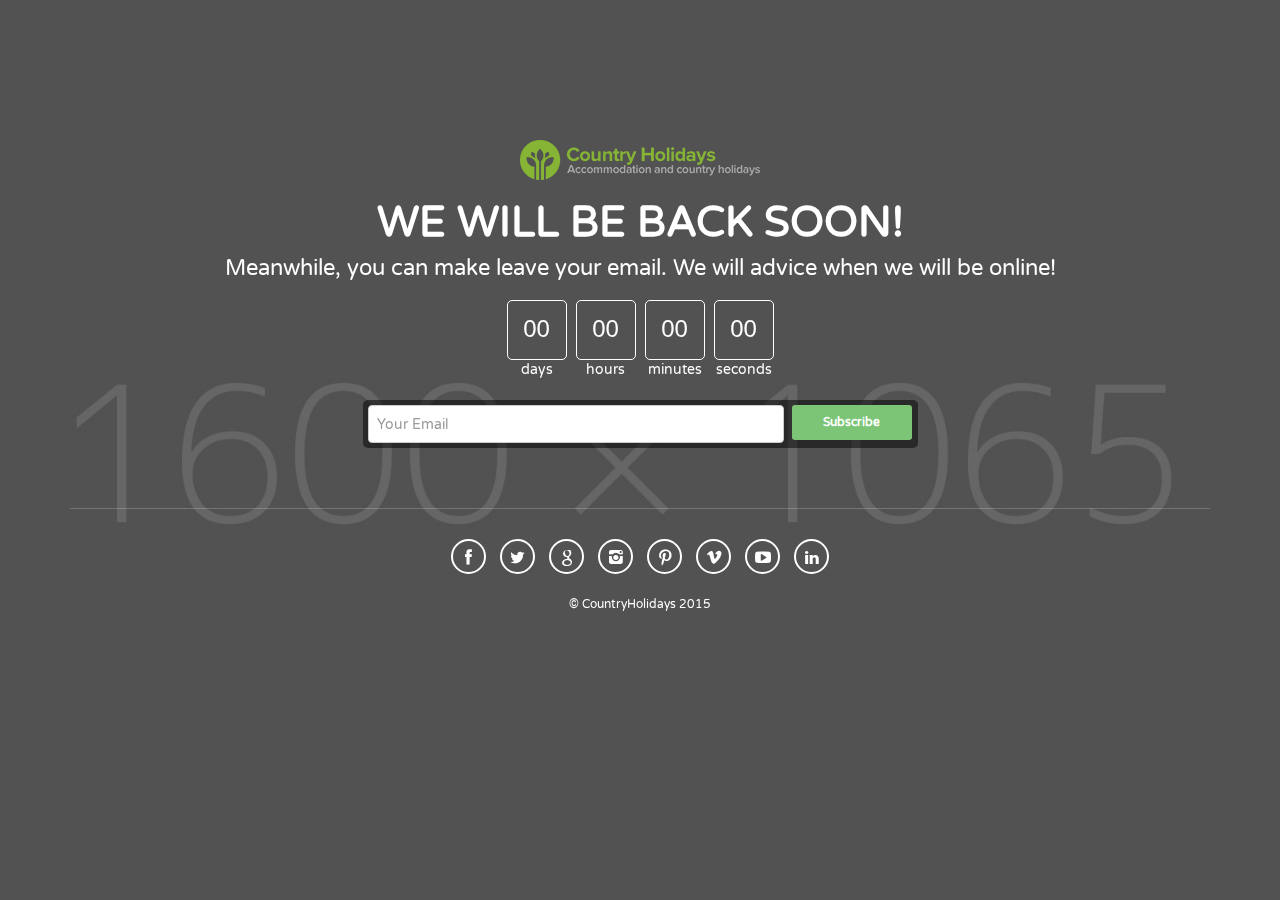
<file: site_launch/index.html>
<!DOCTYPE html>
<html>
  <head>
  	<meta charset="utf-8">
    <title>Site Launch Coming soon</title>
    <meta name="viewport" content="width=device-width, initial-scale=1.0">
   
    <!-- Favicons-->
    <link rel="shortcut icon" href="img/favicon.ico" type="image/x-icon"/>
    <link rel="apple-touch-icon" type="image/x-icon" href="img/apple-touch-icon-57x57-precomposed.png">
    <link rel="apple-touch-icon" type="image/x-icon" sizes="72x72" href="img/apple-touch-icon-72x72-precomposed.png">
    <link rel="apple-touch-icon" type="image/x-icon" sizes="114x114" href="img/apple-touch-icon-114x114-precomposed.png">
    <link rel="apple-touch-icon" type="image/x-icon" sizes="144x144" href="img/apple-touch-icon-144x144-precomposed.png">

    <!-- FONT -->
    <link href='http://fonts.googleapis.com/css?family=Varela+Round' rel='stylesheet' type='text/css'>
    
    <!-- CSS -->
    <link href="css/bootstrap.min.css" rel="stylesheet">
    <link href="css/style.css" rel="stylesheet">
    <link href="fontello/css/fontello.css" rel="stylesheet" > 
    <link href="fontello/css/animation.css" rel="stylesheet" > 

  </head>
  <body>
  
<div id="wrapper">
	<div id="main">
		<div class="container">
			
			<div class="row countdown">
            	<div class="col-md-12">
                	<div id="logo"><img src="img/logo.png" width="240" height="40" alt=""></div>
                    <h1>We will be back soon!</h1>
                    <h2>Meanwhile, you can make leave your email. We will advice when we will be online!</h2>
                </div>
				<div id="countdown_wp">
                    <div class="container_count"><div id="days">00</div>days</div>
                    <div class="container_count"><div id="hours">00</div>hours</div>
                    <div class="container_count"><div id="minutes">00</div>minutes</div>
                    <div class="container_count last"><div id="seconds">00</div>seconds</div>
                </div>
			</div>
            <div class="row">
			<div class="col-md-6 col-md-offset-3">
			<div id="newsletter_wp" >
				<form method="post" action="assets/newsletter.php" id="newsletter" name="newsletter"  autocomplete="off">
							<div class="row">
                            	<div class="col-md-9 first-nogutter">
                                	<input name="email_newsletter" id="email_newsletter" type="email" placeholder="Your Email" class="form-control">
                                </div>
                                <div class="col-md-3 nogutter">
                                	    <button type="submit" class="btn-check" id="submit-newsletter">Subscribe</button>
                                </div>
                            </div>
								</form>
                                <div id="message-newsletter"></div>
						</div>
					</div>
			</div><!-- End row -->
            
                    <div id="social_footer">
                        <ul>
                            <li><a href="#"><i class="icon-facebook"></i></a></li>
                            <li><a href="#"><i class="icon-twitter"></i></a></li>
                            <li><a href="#"><i class="icon-google"></i></a></li>
                            <li><a href="#"><i class="icon-instagram"></i></a></li>
                            <li><a href="#"><i class="icon-pinterest"></i></a></li>
                            <li><a href="#"><i class="icon-vimeo"></i></a></li>
                            <li><a href="#"><i class="icon-youtube-play"></i></a></li>
                            <li><a href="#"><i class="icon-linkedin"></i></a></li>
                        </ul>
                        <p>© CountryHolidays 2015</p>
                    </div>
		</div><!-- End container -->
        
	</div><!-- End main -->
    </div>

<div id="slides">
	<ul class="slides-container">
		<li><img src="img/slide_1.jpg" alt=""></li>
		<li><img src="img/slide_2.jpg" alt=""></li>
		<li><img src="img/slide_3.jpg" alt=""></li>
	</ul>
</div><!-- End background slider -->

<!-- JQUERY -->
<script src="js/jquery-1.11.2.min.js"></script>
<script src="js/jquery.easing.1.3.min.js"></script>
<script src="js/jquery.animate-enhanced.min.js"></script>
<script src="js/jquery.superslides.min.js"></script>
<script  type="text/javascript">
  $('#slides').superslides({
	  play: 6000,
	  pagination:false,
	  animation_speed: 800,
      animation: 'fade'
    });
</script>
<!-- OTHER JS --> 
<script src="js/retina.min.js"></script>
<script  src="js/functions.js"></script>
<script src="assets/validate.js"></script>
  </body>
</html>
</file>
<file: site_launch/css/style.css>
/*

CSS STRUCTURE:

1. SITE STRUCTURE and TYPOGRAPHY
2. FORMS
3. COMMON
5. MEDIA QUERIES

/*============================================================================================*/
/* 1.  SITE STRUCTURE and TYPOGRAPHY */
/*============================================================================================*/

/* Structure */
html, body {
	height:100%;	
}
body {
	font-family: 'Varela Round', sans-serif;
	font-size:14px;
	line-height:20px;
	margin:0;
	background-color:#000;
	color:#fff;
	-webkit-font-smoothing: antialiased !important;
}

/* TYPOGRAPHY and links color */
p {
	margin-bottom:20px;
}
.lead{
	margin-top:-15px;
}
a {
  color: #fff;
  text-decoration: none;
  -webkit-transition: all 0.4s ease;
  transition: all 0.4s ease;
}
a:hover,
a:focus {
  color: #00aeef;
  text-decoration: none;
  outline:none;
}

h1,h2,h3,h4,h5,h6 {
  	font-family: 'Varela Round', sans-serif;
	-webkit-font-smoothing: antialiased !important;
}
h1 {
	text-transform:uppercase;

	padding:0;
	text-align:center;
	font-size:42px;
	font-weight:600;
}
h2 {
	font-weight:400;
	margin:0 0 20px 0;
	padding:0;
	text-align:center;
	font-size:22px;
}
h3 {
	font-weight:300;
	margin:60px 0 20px 0;
	padding:0;
	text-align:center;
	font-size:48px;
	text-transform:uppercase;
}

/* BUTTONS */
.btn-check {
-webkit-border-radius: 3px;
-moz-border-radius: 3px;
border-radius: 3px;
background:#7cc576;
border:none;
color:#fff;
display:block;
line-height:33px;
text-align:center;
margin-left:3px;
font-size:12px;
font-weight:bold;
width:120px;
outline:none;
 -webkit-transition: all 0.4s ease;
  transition: all 0.4s ease;
}
.btn-check:hover {
background: #6CC;
}

hr {
  border-top: 1px solid #373737;
}
.img-responsive{
	margin:auto;
}
/* Basic Structure
-------------------------------------------------*/
#wrapper {
	position: relative;
	min-height:100%;
}
#main {
	position: relative;
}
#logo {

}


#newsletter_wp {
	background: rgba(0, 0, 0, 0.5); 
	filter:progid:DXImageTransform.Microsoft.gradient(startColorstr=#7f000000, endColorstr=#7f000000);
	/* Explorer 8 */
	-ms-filter: "progid:DXImageTransform.Microsoft.gradient(startColorstr=#7f000000, endColorstr=#7f000000)";
	-webkit-border-radius: 5px;
	-moz-border-radius: 5px;
	border-radius: 5px;
	padding:5px;
	position:relative;
}
.countdown{
	text-align:center;
		margin:140px 0 0 0;
}

.container_count {
	width:60px;
	display:inline-block;
	margin-right:5px;
	text-align:center;
}
.container_count.last {
	margin-right:0;
}
#countdown_wp{
	text-align:center;
	margin:30px 0 20px 0;
}
#days, #hours, #minutes, #seconds{
	-webkit-border-radius: 5px;
	-moz-border-radius: 5px;
	border-radius: 5px;
	border:1px solid #fff;
	text-align:center;
	width:60px;
	height:60px;
	font-size:24px;
	line-height:56px;
	font-family:"Helvetica Neue", Arial, sans-serif;
	font-weight:300;
}

#social_footer{
	text-align:center;
	border-top:1px solid rgba(255,255,255,0.2);
	margin-top:60px;
	padding-top:30px;
}
#social_footer p{
	font-size:12px;
	color:#fff;
}
#social_footer ul{
	margin:0;
	padding:0 0 10px 0;
	text-align:center;
}
#social_footer ul li{
	display:inline-block;
	margin:0 5px 10px 5px;
}
#social_footer ul li a{
	color:#fff;
	text-align:center;
	border:2px solid #FFF;
	line-height:34px;
	display:block;
	font-size:16px;
	width:35px;
	height:35px;
	-webkit-border-radius: 50%;
	-moz-border-radius: 50%;
	border-radius: 50%;
}
#social_footer ul li a:hover{
	background:#fff;
	color:#86b535;
}
ul#contact_details_footer{
	list-style:none;
	margin:0 0 20px 0;
	padding:0;
}
ul#contact_details_footer li{
	margin-bottom:10px;
}

/*============================================================================================*/
/* 2.  FORMS */
/*============================================================================================*/


.form-control {height: 38px; -webkit-box-shadow: none; box-shadow: none; -webkit-appearance: none; padding-left:8px; }
.first-nogutter {padding-right:0;}
.nogutter {padding-right:0; padding-left:5px;}
.form-control{
   background-color: #ffffff;
  
}
.form-control:focus {
  border-color: #66afe9;
  outline: 0;
  -webkit-box-shadow: inset 0 1px 1px rgba(0, 0, 0, 0.075), 0 0 8px rgba(102, 175, 233, 0.6);
   box-shadow: inset 0 1px 1px rgba(0, 0, 0, 0.075), 0 0 8px rgba(102, 175, 233, 0.6);
}
.loader { position:absolute; right:-15px; top:0;}
label {font-weight:600; line-height:14px;}
.error_message { margin-top:3px; color: #F66; display:inline-block;}

/*============================================================================================*/
/* 3.  COMMON */
/*============================================================================================*/

#slides {
   position: fixed !important;
  top:0;
  left:0;
  z-index:-2;
}
ul.slides-container li img{
	opacity:0.4;
}
#slides .slides-container {
  display: none;
}
#slides .scrollable {
  *zoom: 1;
  position: relative;
  top: 0;
  left: 0;
  overflow-y: auto;
  -webkit-overflow-scrolling: touch;
  height: 100%;
}
#slides .scrollable:after {
  content: "";
  display: table;
  clear: both;
}
/*============================================================================================*/
/* 4.  MEDIA QUERIES */
/*============================================================================================*/


@media (min-width: 768px) and (max-width: 1200px) {
.btn-check {width:95px;}

}
@media (max-width: 979px) {

.btn-check { position:absolute;  bottom:-75px; left:42%; width:95px; }
.first-nogutter {padding-right:15px;}
.loader { position:absolute; right:10px; top:10px;}
#social_footer {margin-top:95px;}
}
	
/* From tablet portrait to mobile */
@media (max-width: 767px) {

.countdown{
	margin:100px 0 0 0;
}
h1 {
	
	font-size:24px;
}
h2 {
	font-size:16px;
}
h3 {
	font-size:32px;
}

}	

/* Mobile portrait */
@media (max-width: 480px) {
body {
	font-size:12px;
}
h3 {
	margin:40px 0 20px 0;
	font-size:32px;
}

.countdown{
		margin:50px 0 0 0;
}
.btn-check {left:38%;}



}
</file>
<file: site_launch/fontello/css/fontello.css>
@font-face {
  font-family: 'fontello';
  src: url('../font/fontello.eot?32974303');
  src: url('../font/fontello.eot?32974303#iefix') format('embedded-opentype'),
       url('../font/fontello.woff?32974303') format('woff'),
       url('../font/fontello.ttf?32974303') format('truetype'),
       url('../font/fontello.svg?32974303#fontello') format('svg');
  font-weight: normal;
  font-style: normal;
}
/* Chrome hack: SVG is rendered more smooth in Windozze. 100% magic, uncomment if you need it. */
/* Note, that will break hinting! In other OS-es font will be not as sharp as it could be */
/*
@media screen and (-webkit-min-device-pixel-ratio:0) {
  @font-face {
    font-family: 'fontello';
    src: url('../font/fontello.svg?32974303#fontello') format('svg');
  }
}
*/
 
 [class^="icon-"]:before, [class*=" icon-"]:before {
  font-family: "fontello";
  font-style: normal;
  font-weight: normal;
  speak: none;
 
  display: inline-block;
  text-decoration: inherit;
  width: 1em;
  margin-right: .2em;
  text-align: center;
  /* opacity: .8; */
 
  /* For safety - reset parent styles, that can break glyph codes*/
  font-variant: normal;
  text-transform: none;
     
  /* fix buttons height, for twitter bootstrap */
  line-height: 1em;
 
  /* Animation center compensation - margins should be symmetric */
  /* remove if not needed */
  margin-left: .2em;
 
  /* you can be more comfortable with increased icons size */
  /* font-size: 120%; */
 
  /* Uncomment for 3D effect */
  /* text-shadow: 1px 1px 1px rgba(127, 127, 127, 0.3); */
}
 
.icon-spin3:before { content: '\e800'; } /* '' */
.icon-youtube-4:before { content: '\ef87'; } /* '' */
.icon-spin5:before { content: '\e802'; } /* '' */
.icon-spin6:before { content: '\e803'; } /* '' */
.icon-glass:before { content: '\e804'; } /* '' */
.icon-music:before { content: '\e805'; } /* '' */
.icon-search:before { content: '\e806'; } /* '' */
.icon-mail:before { content: '\e807'; } /* '' */
.icon-mail-alt:before { content: '\e808'; } /* '' */
.icon-heart:before { content: '\e809'; } /* '' */
.icon-heart-empty:before { content: '\e80a'; } /* '' */
.icon-star:before { content: '\e80b'; } /* '' */
.icon-star-empty:before { content: '\e80c'; } /* '' */
.icon-star-half:before { content: '\e80d'; } /* '' */
.icon-star-half-alt:before { content: '\e80e'; } /* '' */
.icon-user:before { content: '\e80f'; } /* '' */
.icon-users:before { content: '\e827'; } /* '' */
.icon-male:before { content: '\e810'; } /* '' */
.icon-female:before { content: '\e811'; } /* '' */
.icon-video:before { content: '\e812'; } /* '' */
.icon-videocam:before { content: '\e813'; } /* '' */
.icon-picture:before { content: '\e814'; } /* '' */
.icon-camera:before { content: '\e815'; } /* '' */
.icon-camera-alt:before { content: '\e816'; } /* '' */
.icon-th-large:before { content: '\e817'; } /* '' */
.icon-th:before { content: '\e818'; } /* '' */
.icon-th-list:before { content: '\e819'; } /* '' */
.icon-ok:before { content: '\e81a'; } /* '' */
.icon-ok-circled:before { content: '\e81b'; } /* '' */
.icon-ok-circled2:before { content: '\e81c'; } /* '' */
.icon-ok-squared:before { content: '\e81d'; } /* '' */
.icon-cancel:before { content: '\e81e'; } /* '' */
.icon-cancel-circled:before { content: '\e81f'; } /* '' */
.icon-cancel-circled2:before { content: '\e820'; } /* '' */
.icon-plus:before { content: '\e821'; } /* '' */
.icon-plus-circled:before { content: '\e822'; } /* '' */
.icon-plus-squared:before { content: '\e823'; } /* '' */
.icon-plus-squared-small:before { content: '\e824'; } /* '' */
.icon-minus:before { content: '\e825'; } /* '' */
.icon-minus-circled:before { content: '\e826'; } /* '' */
.icon-minus-squared:before { content: '\e828'; } /* '' */
.icon-minus-squared-alt:before { content: '\e829'; } /* '' */
.icon-minus-squared-small:before { content: '\e82a'; } /* '' */
.icon-help:before { content: '\e82b'; } /* '' */
.icon-help-circled:before { content: '\e82c'; } /* '' */
.icon-info-circled:before { content: '\e82d'; } /* '' */
.icon-info:before { content: '\e82e'; } /* '' */
.icon-home:before { content: '\e82f'; } /* '' */
.icon-link:before { content: '\e830'; } /* '' */
.icon-unlink:before { content: '\e831'; } /* '' */
.icon-link-ext:before { content: '\e832'; } /* '' */
.icon-link-ext-alt:before { content: '\e833'; } /* '' */
.icon-attach:before { content: '\e834'; } /* '' */
.icon-lock:before { content: '\e835'; } /* '' */
.icon-lock-open:before { content: '\e836'; } /* '' */
.icon-lock-open-alt:before { content: '\e837'; } /* '' */
.icon-pin:before { content: '\e838'; } /* '' */
.icon-eye:before { content: '\e839'; } /* '' */
.icon-eye-off:before { content: '\e83a'; } /* '' */
.icon-tag:before { content: '\e83b'; } /* '' */
.icon-tags:before { content: '\e83c'; } /* '' */
.icon-bookmark:before { content: '\e83d'; } /* '' */
.icon-bookmark-empty:before { content: '\e83e'; } /* '' */
.icon-flag:before { content: '\e83f'; } /* '' */
.icon-flag-empty:before { content: '\e840'; } /* '' */
.icon-flag-checkered:before { content: '\e841'; } /* '' */
.icon-thumbs-up:before { content: '\e842'; } /* '' */
.icon-thumbs-down:before { content: '\e843'; } /* '' */
.icon-thumbs-up-alt:before { content: '\e844'; } /* '' */
.icon-thumbs-down-alt:before { content: '\e845'; } /* '' */
.icon-download:before { content: '\e846'; } /* '' */
.icon-upload:before { content: '\e847'; } /* '' */
.icon-download-cloud:before { content: '\e848'; } /* '' */
.icon-upload-cloud:before { content: '\e849'; } /* '' */
.icon-reply:before { content: '\e84a'; } /* '' */
.icon-reply-all:before { content: '\e84b'; } /* '' */
.icon-forward:before { content: '\e84c'; } /* '' */
.icon-quote-left:before { content: '\e84d'; } /* '' */
.icon-quote-right:before { content: '\e84e'; } /* '' */
.icon-code:before { content: '\e84f'; } /* '' */
.icon-export:before { content: '\e850'; } /* '' */
.icon-export-alt:before { content: '\e851'; } /* '' */
.icon-pencil:before { content: '\e852'; } /* '' */
.icon-pencil-squared:before { content: '\e853'; } /* '' */
.icon-edit:before { content: '\e854'; } /* '' */
.icon-print:before { content: '\e855'; } /* '' */
.icon-retweet:before { content: '\e856'; } /* '' */
.icon-keyboard:before { content: '\e857'; } /* '' */
.icon-gamepad:before { content: '\e858'; } /* '' */
.icon-comment:before { content: '\e859'; } /* '' */
.icon-chat:before { content: '\e85a'; } /* '' */
.icon-comment-empty:before { content: '\e85b'; } /* '' */
.icon-chat-empty:before { content: '\e85c'; } /* '' */
.icon-bell:before { content: '\e85d'; } /* '' */
.icon-bell-alt:before { content: '\e85e'; } /* '' */
.icon-attention-alt:before { content: '\e85f'; } /* '' */
.icon-attention:before { content: '\e860'; } /* '' */
.icon-attention-circled:before { content: '\e861'; } /* '' */
.icon-location:before { content: '\e862'; } /* '' */
.icon-direction:before { content: '\e863'; } /* '' */
.icon-compass:before { content: '\e864'; } /* '' */
.icon-trash:before { content: '\e865'; } /* '' */
.icon-doc:before { content: '\e866'; } /* '' */
.icon-docs:before { content: '\e867'; } /* '' */
.icon-doc-text:before { content: '\e868'; } /* '' */
.icon-doc-inv:before { content: '\e869'; } /* '' */
.icon-doc-text-inv:before { content: '\e86a'; } /* '' */
.icon-folder:before { content: '\e86b'; } /* '' */
.icon-folder-open:before { content: '\e86c'; } /* '' */
.icon-folder-empty:before { content: '\e86d'; } /* '' */
.icon-folder-open-empty:before { content: '\e86e'; } /* '' */
.icon-box:before { content: '\e86f'; } /* '' */
.icon-rss:before { content: '\e870'; } /* '' */
.icon-rss-squared:before { content: '\e871'; } /* '' */
.icon-phone:before { content: '\e872'; } /* '' */
.icon-phone-squared:before { content: '\e873'; } /* '' */
.icon-menu:before { content: '\e874'; } /* '' */
.icon-cog:before { content: '\e875'; } /* '' */
.icon-cog-alt:before { content: '\e876'; } /* '' */
.icon-wrench:before { content: '\e877'; } /* '' */
.icon-basket:before { content: '\e878'; } /* '' */
.icon-calendar:before { content: '\e879'; } /* '' */
.icon-calendar-empty:before { content: '\e87a'; } /* '' */
.icon-login:before { content: '\e87b'; } /* '' */
.icon-logout:before { content: '\e87c'; } /* '' */
.icon-mic:before { content: '\e87d'; } /* '' */
.icon-mute:before { content: '\e87e'; } /* '' */
.icon-volume-off:before { content: '\e87f'; } /* '' */
.icon-volume-down:before { content: '\e880'; } /* '' */
.icon-volume-up:before { content: '\e881'; } /* '' */
.icon-headphones:before { content: '\e882'; } /* '' */
.icon-clock:before { content: '\e883'; } /* '' */
.icon-lightbulb:before { content: '\e884'; } /* '' */
.icon-block:before { content: '\e885'; } /* '' */
.icon-resize-full:before { content: '\e886'; } /* '' */
.icon-resize-full-alt:before { content: '\e887'; } /* '' */
.icon-resize-small:before { content: '\e888'; } /* '' */
.icon-resize-vertical:before { content: '\e889'; } /* '' */
.icon-resize-horizontal:before { content: '\e88a'; } /* '' */
.icon-move:before { content: '\e88b'; } /* '' */
.icon-zoom-in:before { content: '\e88c'; } /* '' */
.icon-zoom-out:before { content: '\e88d'; } /* '' */
.icon-down-circled2:before { content: '\e88e'; } /* '' */
.icon-up-circled2:before { content: '\e88f'; } /* '' */
.icon-left-circled2:before { content: '\e890'; } /* '' */
.icon-right-circled2:before { content: '\e891'; } /* '' */
.icon-down-dir:before { content: '\e892'; } /* '' */
.icon-up-dir:before { content: '\e893'; } /* '' */
.icon-left-dir:before { content: '\e894'; } /* '' */
.icon-right-dir:before { content: '\e895'; } /* '' */
.icon-down-open:before { content: '\e896'; } /* '' */
.icon-left-open:before { content: '\e897'; } /* '' */
.icon-right-open:before { content: '\e898'; } /* '' */
.icon-up-open:before { content: '\e899'; } /* '' */
.icon-angle-left:before { content: '\e89a'; } /* '' */
.icon-angle-right:before { content: '\e89b'; } /* '' */
.icon-angle-up:before { content: '\e89c'; } /* '' */
.icon-angle-down:before { content: '\e89d'; } /* '' */
.icon-angle-circled-left:before { content: '\e89e'; } /* '' */
.icon-angle-circled-right:before { content: '\e89f'; } /* '' */
.icon-angle-circled-up:before { content: '\e8a0'; } /* '' */
.icon-angle-circled-down:before { content: '\e8a1'; } /* '' */
.icon-angle-double-left:before { content: '\e8a2'; } /* '' */
.icon-angle-double-right:before { content: '\e8a3'; } /* '' */
.icon-angle-double-up:before { content: '\e8a4'; } /* '' */
.icon-angle-double-down:before { content: '\e8a5'; } /* '' */
.icon-down:before { content: '\e8a6'; } /* '' */
.icon-left:before { content: '\e8a7'; } /* '' */
.icon-right:before { content: '\e8a8'; } /* '' */
.icon-up:before { content: '\e8a9'; } /* '' */
.icon-down-big:before { content: '\e8aa'; } /* '' */
.icon-left-big:before { content: '\e8ab'; } /* '' */
.icon-right-big:before { content: '\e8ac'; } /* '' */
.icon-up-big:before { content: '\e8ad'; } /* '' */
.icon-right-hand:before { content: '\e8ae'; } /* '' */
.icon-left-hand:before { content: '\e8af'; } /* '' */
.icon-up-hand:before { content: '\e8b0'; } /* '' */
.icon-down-hand:before { content: '\e8b1'; } /* '' */
.icon-left-circled:before { content: '\e8b2'; } /* '' */
.icon-right-circled:before { content: '\e8b3'; } /* '' */
.icon-up-circled:before { content: '\e8b4'; } /* '' */
.icon-down-circled:before { content: '\e8b5'; } /* '' */
.icon-cw:before { content: '\e8b6'; } /* '' */
.icon-ccw:before { content: '\e8b7'; } /* '' */
.icon-arrows-cw:before { content: '\e8b8'; } /* '' */
.icon-level-up:before { content: '\e8b9'; } /* '' */
.icon-level-down:before { content: '\e8ba'; } /* '' */
.icon-shuffle:before { content: '\e8bb'; } /* '' */
.icon-exchange:before { content: '\e8bc'; } /* '' */
.icon-expand:before { content: '\e8bd'; } /* '' */
.icon-collapse:before { content: '\e8be'; } /* '' */
.icon-expand-right:before { content: '\e8bf'; } /* '' */
.icon-collapse-left:before { content: '\e8c0'; } /* '' */
.icon-play:before { content: '\e8c1'; } /* '' */
.icon-play-circled:before { content: '\e8c2'; } /* '' */
.icon-play-circled2:before { content: '\e8c3'; } /* '' */
.icon-stop:before { content: '\e8c4'; } /* '' */
.icon-pause:before { content: '\e8c5'; } /* '' */
.icon-to-end:before { content: '\e8c6'; } /* '' */
.icon-to-end-alt:before { content: '\e8c7'; } /* '' */
.icon-to-start:before { content: '\e8c8'; } /* '' */
.icon-to-start-alt:before { content: '\e8c9'; } /* '' */
.icon-fast-fw:before { content: '\e8ca'; } /* '' */
.icon-fast-bw:before { content: '\e8cb'; } /* '' */
.icon-eject:before { content: '\e8cc'; } /* '' */
.icon-target:before { content: '\e8cd'; } /* '' */
.icon-signal:before { content: '\e8ce'; } /* '' */
.icon-award:before { content: '\e8cf'; } /* '' */
.icon-desktop:before { content: '\e8d0'; } /* '' */
.icon-laptop:before { content: '\e8d1'; } /* '' */
.icon-tablet:before { content: '\e8d2'; } /* '' */
.icon-mobile:before { content: '\e8d3'; } /* '' */
.icon-inbox:before { content: '\e8d4'; } /* '' */
.icon-globe:before { content: '\e8d5'; } /* '' */
.icon-sun:before { content: '\e8d6'; } /* '' */
.icon-cloud:before { content: '\e8d7'; } /* '' */
.icon-flash:before { content: '\e8d8'; } /* '' */
.icon-moon:before { content: '\e8d9'; } /* '' */
.icon-umbrella:before { content: '\e8da'; } /* '' */
.icon-flight:before { content: '\e8db'; } /* '' */
.icon-fighter-jet:before { content: '\e8dc'; } /* '' */
.icon-leaf:before { content: '\e8dd'; } /* '' */
.icon-font:before { content: '\e8de'; } /* '' */
.icon-bold:before { content: '\e8df'; } /* '' */
.icon-italic:before { content: '\e8e0'; } /* '' */
.icon-text-height:before { content: '\e8e1'; } /* '' */
.icon-text-width:before { content: '\e8e2'; } /* '' */
.icon-align-left:before { content: '\e8e3'; } /* '' */
.icon-align-center:before { content: '\e8e4'; } /* '' */
.icon-align-right:before { content: '\e8e5'; } /* '' */
.icon-align-justify:before { content: '\e8e6'; } /* '' */
.icon-list:before { content: '\e8e7'; } /* '' */
.icon-indent-left:before { content: '\e8e8'; } /* '' */
.icon-indent-right:before { content: '\e8e9'; } /* '' */
.icon-list-bullet:before { content: '\e8ea'; } /* '' */
.icon-list-numbered:before { content: '\e8eb'; } /* '' */
.icon-strike:before { content: '\e8ec'; } /* '' */
.icon-underline:before { content: '\e8ed'; } /* '' */
.icon-superscript:before { content: '\e8ee'; } /* '' */
.icon-subscript:before { content: '\e8ef'; } /* '' */
.icon-table:before { content: '\e8f0'; } /* '' */
.icon-columns:before { content: '\e8f1'; } /* '' */
.icon-crop:before { content: '\e8f2'; } /* '' */
.icon-scissors:before { content: '\e8f3'; } /* '' */
.icon-paste:before { content: '\e8f4'; } /* '' */
.icon-briefcase:before { content: '\e8f5'; } /* '' */
.icon-suitcase:before { content: '\e8f6'; } /* '' */
.icon-ellipsis:before { content: '\e8f7'; } /* '' */
.icon-ellipsis-vert:before { content: '\e8f8'; } /* '' */
.icon-off:before { content: '\e8f9'; } /* '' */
.icon-road:before { content: '\e8fa'; } /* '' */
.icon-list-alt:before { content: '\e8fb'; } /* '' */
.icon-qrcode:before { content: '\e8fc'; } /* '' */
.icon-barcode:before { content: '\e8fd'; } /* '' */
.icon-book:before { content: '\e8fe'; } /* '' */
.icon-ajust:before { content: '\e8ff'; } /* '' */
.icon-tint:before { content: '\e900'; } /* '' */
.icon-check:before { content: '\e901'; } /* '' */
.icon-check-empty:before { content: '\e902'; } /* '' */
.icon-circle:before { content: '\e903'; } /* '' */
.icon-circle-empty:before { content: '\e904'; } /* '' */
.icon-dot-circled:before { content: '\e905'; } /* '' */
.icon-asterisk:before { content: '\e906'; } /* '' */
.icon-gift:before { content: '\e907'; } /* '' */
.icon-fire:before { content: '\e908'; } /* '' */
.icon-magnet:before { content: '\e909'; } /* '' */
.icon-chart-bar:before { content: '\e90a'; } /* '' */
.icon-ticket:before { content: '\e90b'; } /* '' */
.icon-credit-card:before { content: '\e90c'; } /* '' */
.icon-floppy:before { content: '\e90d'; } /* '' */
.icon-megaphone:before { content: '\e90e'; } /* '' */
.icon-hdd:before { content: '\e90f'; } /* '' */
.icon-key:before { content: '\e910'; } /* '' */
.icon-fork:before { content: '\e911'; } /* '' */
.icon-rocket:before { content: '\e912'; } /* '' */
.icon-bug:before { content: '\e913'; } /* '' */
.icon-certificate:before { content: '\e914'; } /* '' */
.icon-tasks:before { content: '\e915'; } /* '' */
.icon-filter:before { content: '\e916'; } /* '' */
.icon-beaker:before { content: '\e917'; } /* '' */
.icon-magic:before { content: '\e918'; } /* '' */
.icon-truck:before { content: '\e919'; } /* '' */
.icon-money:before { content: '\e91a'; } /* '' */
.icon-euro:before { content: '\e91b'; } /* '' */
.icon-pound:before { content: '\e91c'; } /* '' */
.icon-dollar:before { content: '\e91d'; } /* '' */
.icon-rupee:before { content: '\e91e'; } /* '' */
.icon-yen:before { content: '\e91f'; } /* '' */
.icon-rouble:before { content: '\e920'; } /* '' */
.icon-try:before { content: '\e921'; } /* '' */
.icon-won:before { content: '\e922'; } /* '' */
.icon-bitcoin:before { content: '\e923'; } /* '' */
.icon-sort:before { content: '\e924'; } /* '' */
.icon-sort-down:before { content: '\e925'; } /* '' */
.icon-sort-up:before { content: '\e926'; } /* '' */
.icon-sort-alt-up:before { content: '\e927'; } /* '' */
.icon-sort-alt-down:before { content: '\e928'; } /* '' */
.icon-sort-name-up:before { content: '\e929'; } /* '' */
.icon-sort-name-down:before { content: '\e92a'; } /* '' */
.icon-sort-number-up:before { content: '\e92b'; } /* '' */
.icon-sort-number-down:before { content: '\e92c'; } /* '' */
.icon-hammer:before { content: '\e92d'; } /* '' */
.icon-gauge:before { content: '\e92e'; } /* '' */
.icon-sitemap:before { content: '\e92f'; } /* '' */
.icon-spinner:before { content: '\e930'; } /* '' */
.icon-coffee:before { content: '\e931'; } /* '' */
.icon-food:before { content: '\e932'; } /* '' */
.icon-beer:before { content: '\e933'; } /* '' */
.icon-user-md:before { content: '\e934'; } /* '' */
.icon-stethoscope:before { content: '\e935'; } /* '' */
.icon-ambulance:before { content: '\e936'; } /* '' */
.icon-medkit:before { content: '\e937'; } /* '' */
.icon-h-sigh:before { content: '\e938'; } /* '' */
.icon-hospital:before { content: '\e939'; } /* '' */
.icon-building:before { content: '\e93a'; } /* '' */
.icon-smile:before { content: '\e93b'; } /* '' */
.icon-frown:before { content: '\e93c'; } /* '' */
.icon-meh:before { content: '\e93d'; } /* '' */
.icon-anchor:before { content: '\e93e'; } /* '' */
.icon-terminal:before { content: '\e93f'; } /* '' */
.icon-eraser:before { content: '\e940'; } /* '' */
.icon-puzzle:before { content: '\e941'; } /* '' */
.icon-shield:before { content: '\e942'; } /* '' */
.icon-extinguisher:before { content: '\e943'; } /* '' */
.icon-bullseye:before { content: '\e944'; } /* '' */
.icon-wheelchair:before { content: '\e945'; } /* '' */
.icon-adn:before { content: '\e946'; } /* '' */
.icon-android:before { content: '\e947'; } /* '' */
.icon-apple:before { content: '\e948'; } /* '' */
.icon-bitbucket:before { content: '\e949'; } /* '' */
.icon-bitbucket-squared:before { content: '\e94a'; } /* '' */
.icon-css3:before { content: '\e94b'; } /* '' */
.icon-dribbble:before { content: '\e94c'; } /* '' */
.icon-dropbox:before { content: '\e94d'; } /* '' */
.icon-facebook:before { content: '\e94e'; } /* '' */
.icon-facebook-squared:before { content: '\e94f'; } /* '' */
.icon-flickr:before { content: '\e950'; } /* '' */
.icon-foursquare:before { content: '\e951'; } /* '' */
.icon-github:before { content: '\e952'; } /* '' */
.icon-github-squared:before { content: '\e953'; } /* '' */
.icon-github-circled:before { content: '\e954'; } /* '' */
.icon-gittip:before { content: '\e955'; } /* '' */
.icon-gplus-squared:before { content: '\e956'; } /* '' */
.icon-gplus:before { content: '\e957'; } /* '' */
.icon-html5:before { content: '\e958'; } /* '' */
.icon-instagramm:before { content: '\e959'; } /* '' */
.icon-linkedin-squared:before { content: '\e95a'; } /* '' */
.icon-linux:before { content: '\e95b'; } /* '' */
.icon-linkedin:before { content: '\e95c'; } /* '' */
.icon-maxcdn:before { content: '\e95d'; } /* '' */
.icon-pagelines:before { content: '\e95e'; } /* '' */
.icon-pinterest-circled:before { content: '\e95f'; } /* '' */
.icon-pinterest-squared:before { content: '\e960'; } /* '' */
.icon-renren:before { content: '\e961'; } /* '' */
.icon-skype:before { content: '\e962'; } /* '' */
.icon-stackexchange:before { content: '\e963'; } /* '' */
.icon-stackoverflow:before { content: '\e964'; } /* '' */
.icon-trello:before { content: '\e965'; } /* '' */
.icon-tumblr:before { content: '\e966'; } /* '' */
.icon-tumblr-squared:before { content: '\e967'; } /* '' */
.icon-twitter-squared:before { content: '\e968'; } /* '' */
.icon-twitter:before { content: '\e969'; } /* '' */
.icon-vimeo-squared:before { content: '\e96a'; } /* '' */
.icon-vkontakte:before { content: '\e96b'; } /* '' */
.icon-weibo:before { content: '\e96c'; } /* '' */
.icon-windows:before { content: '\e96d'; } /* '' */
.icon-xing:before { content: '\e96e'; } /* '' */
.icon-xing-squared:before { content: '\e96f'; } /* '' */
.icon-youtube:before { content: '\e970'; } /* '' */
.icon-youtube-squared:before { content: '\e971'; } /* '' */
.icon-youtube-play:before { content: '\e972'; } /* '' */
.icon-blank:before { content: '\e973'; } /* '' */
.icon-lemon:before { content: '\e974'; } /* '' */
.icon-note:before { content: '\e975'; } /* '' */
.icon-note-beamed:before { content: '\e976'; } /* '' */
.icon-music-1:before { content: '\e977'; } /* '' */
.icon-search-1:before { content: '\e978'; } /* '' */
.icon-flashlight:before { content: '\e979'; } /* '' */
.icon-mail-1:before { content: '\e97a'; } /* '' */
.icon-heart-1:before { content: '\e97b'; } /* '' */
.icon-heart-empty-1:before { content: '\e97c'; } /* '' */
.icon-star-1:before { content: '\e97d'; } /* '' */
.icon-star-empty-1:before { content: '\e97e'; } /* '' */
.icon-user-1:before { content: '\e97f'; } /* '' */
.icon-users-1:before { content: '\e980'; } /* '' */
.icon-user-add:before { content: '\e981'; } /* '' */
.icon-video-1:before { content: '\e982'; } /* '' */
.icon-picture-1:before { content: '\e983'; } /* '' */
.icon-camera-1:before { content: '\e984'; } /* '' */
.icon-layout:before { content: '\e985'; } /* '' */
.icon-menu-1:before { content: '\e986'; } /* '' */
.icon-check-1:before { content: '\e987'; } /* '' */
.icon-cancel-1:before { content: '\e988'; } /* '' */
.icon-cancel-circled-1:before { content: '\e989'; } /* '' */
.icon-cancel-squared:before { content: '\e98a'; } /* '' */
.icon-plus-1:before { content: '\e98b'; } /* '' */
.icon-plus-circled-1:before { content: '\e98c'; } /* '' */
.icon-plus-squared-1:before { content: '\e98d'; } /* '' */
.icon-minus-1:before { content: '\e98e'; } /* '' */
.icon-minus-circled-1:before { content: '\e98f'; } /* '' */
.icon-minus-squared-1:before { content: '\e990'; } /* '' */
.icon-help-1:before { content: '\e991'; } /* '' */
.icon-help-circled-1:before { content: '\e992'; } /* '' */
.icon-info-1:before { content: '\e993'; } /* '' */
.icon-info-circled-1:before { content: '\e994'; } /* '' */
.icon-back:before { content: '\e995'; } /* '' */
.icon-home-1:before { content: '\e996'; } /* '' */
.icon-link-1:before { content: '\e997'; } /* '' */
.icon-attach-1:before { content: '\e998'; } /* '' */
.icon-lock-1:before { content: '\e999'; } /* '' */
.icon-lock-open-1:before { content: '\e99a'; } /* '' */
.icon-eye-1:before { content: '\e99b'; } /* '' */
.icon-tag-1:before { content: '\e99c'; } /* '' */
.icon-bookmark-1:before { content: '\e99d'; } /* '' */
.icon-bookmarks:before { content: '\e99e'; } /* '' */
.icon-flag-1:before { content: '\e99f'; } /* '' */
.icon-thumbs-up-1:before { content: '\e9a0'; } /* '' */
.icon-thumbs-down-1:before { content: '\e9a1'; } /* '' */
.icon-download-1:before { content: '\e9a2'; } /* '' */
.icon-upload-1:before { content: '\e9a3'; } /* '' */
.icon-upload-cloud-1:before { content: '\e9a4'; } /* '' */
.icon-reply-1:before { content: '\e9a5'; } /* '' */
.icon-reply-all-1:before { content: '\e9a6'; } /* '' */
.icon-forward-1:before { content: '\e9a7'; } /* '' */
.icon-quote:before { content: '\e9a8'; } /* '' */
.icon-code-1:before { content: '\e9a9'; } /* '' */
.icon-export-1:before { content: '\e9aa'; } /* '' */
.icon-pencil-1:before { content: '\e9ab'; } /* '' */
.icon-feather:before { content: '\e9ac'; } /* '' */
.icon-print-1:before { content: '\e9ad'; } /* '' */
.icon-retweet-1:before { content: '\e9ae'; } /* '' */
.icon-keyboard-1:before { content: '\e9af'; } /* '' */
.icon-comment-1:before { content: '\e9b0'; } /* '' */
.icon-chat-1:before { content: '\e9b1'; } /* '' */
.icon-bell-1:before { content: '\e9b2'; } /* '' */
.icon-attention-1:before { content: '\e9b3'; } /* '' */
.icon-alert:before { content: '\e9b4'; } /* '' */
.icon-vcard:before { content: '\e9b5'; } /* '' */
.icon-address:before { content: '\e9b6'; } /* '' */
.icon-location-1:before { content: '\e9b7'; } /* '' */
.icon-map:before { content: '\e9b8'; } /* '' */
.icon-direction-1:before { content: '\e9b9'; } /* '' */
.icon-compass-1:before { content: '\e9ba'; } /* '' */
.icon-cup:before { content: '\e9bb'; } /* '' */
.icon-trash-1:before { content: '\e9bc'; } /* '' */
.icon-doc-1:before { content: '\e9bd'; } /* '' */
.icon-docs-1:before { content: '\e9be'; } /* '' */
.icon-doc-landscape:before { content: '\e9bf'; } /* '' */
.icon-doc-text-1:before { content: '\e9c0'; } /* '' */
.icon-doc-text-inv-1:before { content: '\e9c1'; } /* '' */
.icon-newspaper:before { content: '\e9c2'; } /* '' */
.icon-book-open:before { content: '\e9c3'; } /* '' */
.icon-book-1:before { content: '\e9c4'; } /* '' */
.icon-folder-1:before { content: '\e9c5'; } /* '' */
.icon-archive:before { content: '\e9c6'; } /* '' */
.icon-box-1:before { content: '\e9c7'; } /* '' */
.icon-rss-1:before { content: '\e9c8'; } /* '' */
.icon-phone-1:before { content: '\e9c9'; } /* '' */
.icon-cog-1:before { content: '\e9ca'; } /* '' */
.icon-tools:before { content: '\e9cb'; } /* '' */
.icon-share:before { content: '\e9cc'; } /* '' */
.icon-shareable:before { content: '\e9cd'; } /* '' */
.icon-basket-1:before { content: '\e9ce'; } /* '' */
.icon-bag:before { content: '\e9cf'; } /* '' */
.icon-calendar-1:before { content: '\e9d0'; } /* '' */
.icon-login-1:before { content: '\e9d1'; } /* '' */
.icon-logout-1:before { content: '\e9d2'; } /* '' */
.icon-mic-1:before { content: '\e9d3'; } /* '' */
.icon-mute-1:before { content: '\e9d4'; } /* '' */
.icon-sound:before { content: '\e9d5'; } /* '' */
.icon-volume:before { content: '\e9d6'; } /* '' */
.icon-clock-1:before { content: '\e9d7'; } /* '' */
.icon-hourglass:before { content: '\e9d8'; } /* '' */
.icon-lamp:before { content: '\e9d9'; } /* '' */
.icon-light-down:before { content: '\e9da'; } /* '' */
.icon-light-up:before { content: '\e9db'; } /* '' */
.icon-adjust:before { content: '\e9dc'; } /* '' */
.icon-block-1:before { content: '\e9dd'; } /* '' */
.icon-resize-full-1:before { content: '\e9de'; } /* '' */
.icon-resize-small-1:before { content: '\e9df'; } /* '' */
.icon-popup:before { content: '\e9e0'; } /* '' */
.icon-publish:before { content: '\e9e1'; } /* '' */
.icon-window:before { content: '\e9e2'; } /* '' */
.icon-arrow-combo:before { content: '\e9e3'; } /* '' */
.icon-down-circled-1:before { content: '\e9e4'; } /* '' */
.icon-left-circled-1:before { content: '\e9e5'; } /* '' */
.icon-right-circled-1:before { content: '\e9e6'; } /* '' */
.icon-up-circled-1:before { content: '\e9e7'; } /* '' */
.icon-down-open-1:before { content: '\e9e8'; } /* '' */
.icon-left-open-1:before { content: '\e9e9'; } /* '' */
.icon-right-open-1:before { content: '\e9ea'; } /* '' */
.icon-up-open-1:before { content: '\e9eb'; } /* '' */
.icon-down-open-mini:before { content: '\e9ec'; } /* '' */
.icon-left-open-mini:before { content: '\e9ed'; } /* '' */
.icon-right-open-mini:before { content: '\e9ee'; } /* '' */
.icon-up-open-mini:before { content: '\e9ef'; } /* '' */
.icon-down-open-big:before { content: '\e9f0'; } /* '' */
.icon-left-open-big:before { content: '\e9f1'; } /* '' */
.icon-right-open-big:before { content: '\e9f2'; } /* '' */
.icon-up-open-big:before { content: '\e9f3'; } /* '' */
.icon-down-1:before { content: '\e9f4'; } /* '' */
.icon-left-1:before { content: '\e9f5'; } /* '' */
.icon-right-1:before { content: '\e9f6'; } /* '' */
.icon-up-1:before { content: '\e9f7'; } /* '' */
.icon-down-dir-1:before { content: '\e9f8'; } /* '' */
.icon-left-dir-1:before { content: '\e9f9'; } /* '' */
.icon-right-dir-1:before { content: '\e9fa'; } /* '' */
.icon-up-dir-1:before { content: '\e9fb'; } /* '' */
.icon-down-bold:before { content: '\e9fc'; } /* '' */
.icon-left-bold:before { content: '\e9fd'; } /* '' */
.icon-right-bold:before { content: '\e9fe'; } /* '' */
.icon-up-bold:before { content: '\e9ff'; } /* '' */
.icon-down-thin:before { content: '\ea00'; } /* '' */
.icon-left-thin:before { content: '\ea01'; } /* '' */
.icon-right-thin:before { content: '\ea02'; } /* '' */
.icon-up-thin:before { content: '\ea03'; } /* '' */
.icon-ccw-1:before { content: '\ea04'; } /* '' */
.icon-cw-1:before { content: '\ea05'; } /* '' */
.icon-arrows-ccw:before { content: '\ea06'; } /* '' */
.icon-level-down-1:before { content: '\ea07'; } /* '' */
.icon-level-up-1:before { content: '\ea08'; } /* '' */
.icon-shuffle-1:before { content: '\ea09'; } /* '' */
.icon-loop:before { content: '\ea0a'; } /* '' */
.icon-switch:before { content: '\ea0b'; } /* '' */
.icon-play-1:before { content: '\ea0c'; } /* '' */
.icon-stop-1:before { content: '\ea0d'; } /* '' */
.icon-pause-1:before { content: '\ea0e'; } /* '' */
.icon-record:before { content: '\ea0f'; } /* '' */
.icon-to-end-1:before { content: '\ea10'; } /* '' */
.icon-to-start-1:before { content: '\ea11'; } /* '' */
.icon-fast-forward:before { content: '\ea12'; } /* '' */
.icon-fast-backward:before { content: '\ea13'; } /* '' */
.icon-progress-0:before { content: '\ea14'; } /* '' */
.icon-progress-1:before { content: '\ea15'; } /* '' */
.icon-progress-2:before { content: '\ea16'; } /* '' */
.icon-progress-3:before { content: '\ea17'; } /* '' */
.icon-target-1:before { content: '\ea18'; } /* '' */
.icon-palette:before { content: '\ea19'; } /* '' */
.icon-list-1:before { content: '\ea1a'; } /* '' */
.icon-list-add:before { content: '\ea1b'; } /* '' */
.icon-signal-1:before { content: '\ea1c'; } /* '' */
.icon-trophy:before { content: '\ea1d'; } /* '' */
.icon-battery:before { content: '\ea1e'; } /* '' */
.icon-back-in-time:before { content: '\ea1f'; } /* '' */
.icon-monitor:before { content: '\ea20'; } /* '' */
.icon-mobile-1:before { content: '\ea21'; } /* '' */
.icon-network:before { content: '\ea22'; } /* '' */
.icon-cd:before { content: '\ea23'; } /* '' */
.icon-inbox-1:before { content: '\ea24'; } /* '' */
.icon-install:before { content: '\ea25'; } /* '' */
.icon-globe-1:before { content: '\ea26'; } /* '' */
.icon-cloud-1:before { content: '\ea27'; } /* '' */
.icon-cloud-thunder:before { content: '\ea28'; } /* '' */
.icon-flash-1:before { content: '\ea29'; } /* '' */
.icon-moon-1:before { content: '\ea2a'; } /* '' */
.icon-flight-1:before { content: '\ea2b'; } /* '' */
.icon-paper-plane:before { content: '\ea2c'; } /* '' */
.icon-leaf-1:before { content: '\ea2d'; } /* '' */
.icon-lifebuoy:before { content: '\ea2e'; } /* '' */
.icon-mouse:before { content: '\ea2f'; } /* '' */
.icon-briefcase-1:before { content: '\ea30'; } /* '' */
.icon-suitcase-1:before { content: '\ea31'; } /* '' */
.icon-dot:before { content: '\ea32'; } /* '' */
.icon-dot-2:before { content: '\ea33'; } /* '' */
.icon-dot-3:before { content: '\ea34'; } /* '' */
.icon-brush:before { content: '\ea35'; } /* '' */
.icon-magnet-1:before { content: '\ea36'; } /* '' */
.icon-infinity:before { content: '\ea37'; } /* '' */
.icon-erase:before { content: '\ea38'; } /* '' */
.icon-chart-pie:before { content: '\ea39'; } /* '' */
.icon-chart-line:before { content: '\ea3a'; } /* '' */
.icon-chart-bar-1:before { content: '\ea3b'; } /* '' */
.icon-chart-area:before { content: '\ea3c'; } /* '' */
.icon-tape:before { content: '\ea3d'; } /* '' */
.icon-graduation-cap:before { content: '\ea3e'; } /* '' */
.icon-language:before { content: '\ea3f'; } /* '' */
.icon-ticket-1:before { content: '\ea40'; } /* '' */
.icon-water:before { content: '\ea41'; } /* '' */
.icon-droplet:before { content: '\ea42'; } /* '' */
.icon-air:before { content: '\ea43'; } /* '' */
.icon-credit-card-1:before { content: '\ea44'; } /* '' */
.icon-floppy-1:before { content: '\ea45'; } /* '' */
.icon-clipboard:before { content: '\ea46'; } /* '' */
.icon-megaphone-1:before { content: '\ea47'; } /* '' */
.icon-database:before { content: '\ea48'; } /* '' */
.icon-drive:before { content: '\ea49'; } /* '' */
.icon-bucket:before { content: '\ea4a'; } /* '' */
.icon-thermometer:before { content: '\ea4b'; } /* '' */
.icon-key-1:before { content: '\ea4c'; } /* '' */
.icon-flow-cascade:before { content: '\ea4d'; } /* '' */
.icon-flow-branch:before { content: '\ea4e'; } /* '' */
.icon-flow-tree:before { content: '\ea4f'; } /* '' */
.icon-flow-line:before { content: '\ea50'; } /* '' */
.icon-flow-parallel:before { content: '\ea51'; } /* '' */
.icon-rocket-1:before { content: '\ea52'; } /* '' */
.icon-gauge-1:before { content: '\ea53'; } /* '' */
.icon-traffic-cone:before { content: '\ea54'; } /* '' */
.icon-cc:before { content: '\ea55'; } /* '' */
.icon-cc-by:before { content: '\ea56'; } /* '' */
.icon-cc-nc:before { content: '\ea57'; } /* '' */
.icon-cc-nc-eu:before { content: '\ea58'; } /* '' */
.icon-cc-nc-jp:before { content: '\ea59'; } /* '' */
.icon-cc-sa:before { content: '\ea5a'; } /* '' */
.icon-cc-nd:before { content: '\ea5b'; } /* '' */
.icon-cc-pd:before { content: '\ea5c'; } /* '' */
.icon-cc-zero:before { content: '\ea5d'; } /* '' */
.icon-cc-share:before { content: '\ea5e'; } /* '' */
.icon-cc-remix:before { content: '\ea5f'; } /* '' */
.icon-github-1:before { content: '\ea60'; } /* '' */
.icon-github-circled-1:before { content: '\ea61'; } /* '' */
.icon-flickr-1:before { content: '\ea62'; } /* '' */
.icon-flickr-circled:before { content: '\ea63'; } /* '' */
.icon-vimeo:before { content: '\ea64'; } /* '' */
.icon-vimeo-circled:before { content: '\ea65'; } /* '' */
.icon-twitter-1:before { content: '\ea66'; } /* '' */
.icon-twitter-circled:before { content: '\ea67'; } /* '' */
.icon-facebook-1:before { content: '\ea68'; } /* '' */
.icon-facebook-circled:before { content: '\ea69'; } /* '' */
.icon-facebook-squared-1:before { content: '\ea6a'; } /* '' */
.icon-gplus-1:before { content: '\ea6b'; } /* '' */
.icon-gplus-circled:before { content: '\ea6c'; } /* '' */
.icon-pinterest:before { content: '\ea6d'; } /* '' */
.icon-pinterest-circled-1:before { content: '\ea6e'; } /* '' */
.icon-tumblr-1:before { content: '\ea6f'; } /* '' */
.icon-tumblr-circled:before { content: '\ea70'; } /* '' */
.icon-linkedin-1:before { content: '\ea71'; } /* '' */
.icon-linkedin-circled:before { content: '\ea72'; } /* '' */
.icon-dribbble-1:before { content: '\ea73'; } /* '' */
.icon-dribbble-circled:before { content: '\ea74'; } /* '' */
.icon-stumbleupon:before { content: '\ea75'; } /* '' */
.icon-stumbleupon-circled:before { content: '\ea76'; } /* '' */
.icon-lastfm:before { content: '\ea77'; } /* '' */
.icon-lastfm-circled:before { content: '\ea78'; } /* '' */
.icon-rdio:before { content: '\ea79'; } /* '' */
.icon-rdio-circled:before { content: '\ea7a'; } /* '' */
.icon-spotify:before { content: '\ea7b'; } /* '' */
.icon-spotify-circled:before { content: '\ea7c'; } /* '' */
.icon-qq:before { content: '\ea7d'; } /* '' */
.icon-instagram:before { content: '\ea7e'; } /* '' */
.icon-dropbox-1:before { content: '\ea7f'; } /* '' */
.icon-evernote:before { content: '\ea80'; } /* '' */
.icon-flattr:before { content: '\ea81'; } /* '' */
.icon-skype-1:before { content: '\ea82'; } /* '' */
.icon-skype-circled:before { content: '\ea83'; } /* '' */
.icon-renren-1:before { content: '\ea84'; } /* '' */
.icon-sina-weibo:before { content: '\ea85'; } /* '' */
.icon-paypal:before { content: '\ea86'; } /* '' */
.icon-picasa:before { content: '\ea87'; } /* '' */
.icon-soundcloud:before { content: '\ea88'; } /* '' */
.icon-mixi:before { content: '\ea89'; } /* '' */
.icon-behance:before { content: '\ea8a'; } /* '' */
.icon-google-circles:before { content: '\ea8b'; } /* '' */
.icon-vkontakte-1:before { content: '\ea8c'; } /* '' */
.icon-smashing:before { content: '\ea8d'; } /* '' */
.icon-sweden:before { content: '\ea8e'; } /* '' */
.icon-db-shape:before { content: '\ea8f'; } /* '' */
.icon-logo-db:before { content: '\ea90'; } /* '' */
.icon-music-outline:before { content: '\ea91'; } /* '' */
.icon-music-2:before { content: '\ea92'; } /* '' */
.icon-search-outline:before { content: '\ea93'; } /* '' */
.icon-search-2:before { content: '\ea94'; } /* '' */
.icon-mail-2:before { content: '\ea95'; } /* '' */
.icon-heart-2:before { content: '\ea96'; } /* '' */
.icon-heart-filled:before { content: '\ea97'; } /* '' */
.icon-star-2:before { content: '\ea98'; } /* '' */
.icon-star-filled:before { content: '\ea99'; } /* '' */
.icon-user-outline:before { content: '\ea9a'; } /* '' */
.icon-user-2:before { content: '\ea9b'; } /* '' */
.icon-users-outline:before { content: '\ea9c'; } /* '' */
.icon-users-2:before { content: '\ea9d'; } /* '' */
.icon-user-add-outline:before { content: '\ea9e'; } /* '' */
.icon-user-add-1:before { content: '\ea9f'; } /* '' */
.icon-user-delete-outline:before { content: '\eaa0'; } /* '' */
.icon-user-delete:before { content: '\eaa1'; } /* '' */
.icon-video-2:before { content: '\eaa2'; } /* '' */
.icon-videocam-outline:before { content: '\eaa3'; } /* '' */
.icon-videocam-1:before { content: '\eaa4'; } /* '' */
.icon-picture-outline:before { content: '\eaa5'; } /* '' */
.icon-picture-2:before { content: '\eaa6'; } /* '' */
.icon-camera-outline:before { content: '\eaa7'; } /* '' */
.icon-camera-2:before { content: '\eaa8'; } /* '' */
.icon-th-outline:before { content: '\eaa9'; } /* '' */
.icon-th-1:before { content: '\eaaa'; } /* '' */
.icon-th-large-outline:before { content: '\eaab'; } /* '' */
.icon-th-large-1:before { content: '\eaac'; } /* '' */
.icon-th-list-outline:before { content: '\eaad'; } /* '' */
.icon-th-list-1:before { content: '\eaae'; } /* '' */
.icon-ok-outline:before { content: '\eaaf'; } /* '' */
.icon-ok-1:before { content: '\eab0'; } /* '' */
.icon-cancel-outline:before { content: '\eab1'; } /* '' */
.icon-cancel-2:before { content: '\eab2'; } /* '' */
.icon-cancel-alt:before { content: '\eab3'; } /* '' */
.icon-cancel-alt-filled:before { content: '\eab4'; } /* '' */
.icon-cancel-circled-outline:before { content: '\eab5'; } /* '' */
.icon-cancel-circled-2:before { content: '\eab6'; } /* '' */
.icon-plus-outline:before { content: '\eab7'; } /* '' */
.icon-plus-2:before { content: '\eab8'; } /* '' */
.icon-minus-outline:before { content: '\eab9'; } /* '' */
.icon-minus-2:before { content: '\eaba'; } /* '' */
.icon-divide-outline:before { content: '\eabb'; } /* '' */
.icon-divide:before { content: '\eabc'; } /* '' */
.icon-eq-outline:before { content: '\eabd'; } /* '' */
.icon-eq:before { content: '\eabe'; } /* '' */
.icon-info-outline:before { content: '\eabf'; } /* '' */
.icon-info-2:before { content: '\eac0'; } /* '' */
.icon-home-outline:before { content: '\eac1'; } /* '' */
.icon-home-2:before { content: '\eac2'; } /* '' */
.icon-link-outline:before { content: '\eac3'; } /* '' */
.icon-link-2:before { content: '\eac4'; } /* '' */
.icon-attach-outline:before { content: '\eac5'; } /* '' */
.icon-attach-2:before { content: '\eac6'; } /* '' */
.icon-lock-2:before { content: '\eac7'; } /* '' */
.icon-lock-filled:before { content: '\eac8'; } /* '' */
.icon-lock-open-2:before { content: '\eac9'; } /* '' */
.icon-lock-open-filled:before { content: '\eaca'; } /* '' */
.icon-pin-outline:before { content: '\eacb'; } /* '' */
.icon-pin-1:before { content: '\eacc'; } /* '' */
.icon-eye-outline:before { content: '\eacd'; } /* '' */
.icon-eye-2:before { content: '\eace'; } /* '' */
.icon-tag-2:before { content: '\eacf'; } /* '' */
.icon-tags-1:before { content: '\ead0'; } /* '' */
.icon-bookmark-2:before { content: '\ead1'; } /* '' */
.icon-flag-2:before { content: '\ead2'; } /* '' */
.icon-flag-filled:before { content: '\ead3'; } /* '' */
.icon-thumbs-up-2:before { content: '\ead4'; } /* '' */
.icon-thumbs-down-2:before { content: '\ead5'; } /* '' */
.icon-download-outline:before { content: '\ead6'; } /* '' */
.icon-download-2:before { content: '\ead7'; } /* '' */
.icon-upload-outline:before { content: '\ead8'; } /* '' */
.icon-upload-2:before { content: '\ead9'; } /* '' */
.icon-upload-cloud-outline:before { content: '\eada'; } /* '' */
.icon-upload-cloud-2:before { content: '\eadb'; } /* '' */
.icon-reply-outline:before { content: '\eadc'; } /* '' */
.icon-reply-2:before { content: '\eadd'; } /* '' */
.icon-forward-outline:before { content: '\eade'; } /* '' */
.icon-forward-2:before { content: '\eadf'; } /* '' */
.icon-code-outline:before { content: '\eae0'; } /* '' */
.icon-code-2:before { content: '\eae1'; } /* '' */
.icon-export-outline:before { content: '\eae2'; } /* '' */
.icon-export-2:before { content: '\eae3'; } /* '' */
.icon-pencil-2:before { content: '\eae4'; } /* '' */
.icon-pen:before { content: '\eae5'; } /* '' */
.icon-feather-1:before { content: '\eae6'; } /* '' */
.icon-edit-1:before { content: '\eae7'; } /* '' */
.icon-print-2:before { content: '\eae8'; } /* '' */
.icon-comment-2:before { content: '\eae9'; } /* '' */
.icon-chat-2:before { content: '\eaea'; } /* '' */
.icon-chat-alt:before { content: '\eaeb'; } /* '' */
.icon-bell-2:before { content: '\eaec'; } /* '' */
.icon-attention-2:before { content: '\eaed'; } /* '' */
.icon-attention-filled:before { content: '\eaee'; } /* '' */
.icon-warning-empty:before { content: '\eaef'; } /* '' */
.icon-warning:before { content: '\eaf0'; } /* '' */
.icon-contacts:before { content: '\eaf1'; } /* '' */
.icon-vcard-1:before { content: '\eaf2'; } /* '' */
.icon-address-1:before { content: '\eaf3'; } /* '' */
.icon-location-outline:before { content: '\eaf4'; } /* '' */
.icon-location-2:before { content: '\eaf5'; } /* '' */
.icon-map-1:before { content: '\eaf6'; } /* '' */
.icon-direction-outline:before { content: '\eaf7'; } /* '' */
.icon-direction-2:before { content: '\eaf8'; } /* '' */
.icon-compass-2:before { content: '\eaf9'; } /* '' */
.icon-trash-2:before { content: '\eafa'; } /* '' */
.icon-doc-2:before { content: '\eafb'; } /* '' */
.icon-doc-text-2:before { content: '\eafc'; } /* '' */
.icon-doc-add:before { content: '\eafd'; } /* '' */
.icon-doc-remove:before { content: '\eafe'; } /* '' */
.icon-news:before { content: '\eaff'; } /* '' */
.icon-folder-2:before { content: '\eb00'; } /* '' */
.icon-folder-add:before { content: '\eb01'; } /* '' */
.icon-folder-delete:before { content: '\eb02'; } /* '' */
.icon-archive-1:before { content: '\eb03'; } /* '' */
.icon-box-2:before { content: '\eb04'; } /* '' */
.icon-rss-outline:before { content: '\eb05'; } /* '' */
.icon-rss-2:before { content: '\eb06'; } /* '' */
.icon-phone-outline:before { content: '\eb07'; } /* '' */
.icon-phone-2:before { content: '\eb08'; } /* '' */
.icon-menu-outline:before { content: '\eb09'; } /* '' */
.icon-menu-2:before { content: '\eb0a'; } /* '' */
.icon-cog-outline:before { content: '\eb0b'; } /* '' */
.icon-cog-2:before { content: '\eb0c'; } /* '' */
.icon-wrench-outline:before { content: '\eb0d'; } /* '' */
.icon-wrench-1:before { content: '\eb0e'; } /* '' */
.icon-basket-2:before { content: '\eb0f'; } /* '' */
.icon-calendar-outlilne:before { content: '\eb10'; } /* '' */
.icon-calendar-2:before { content: '\eb11'; } /* '' */
.icon-mic-outline:before { content: '\eb12'; } /* '' */
.icon-mic-2:before { content: '\eb13'; } /* '' */
.icon-volume-off-1:before { content: '\eb14'; } /* '' */
.icon-volume-low:before { content: '\eb15'; } /* '' */
.icon-volume-middle:before { content: '\eb16'; } /* '' */
.icon-volume-high:before { content: '\eb17'; } /* '' */
.icon-headphones-1:before { content: '\eb18'; } /* '' */
.icon-clock-2:before { content: '\eb19'; } /* '' */
.icon-wristwatch:before { content: '\eb1a'; } /* '' */
.icon-stopwatch:before { content: '\eb1b'; } /* '' */
.icon-lightbulb-1:before { content: '\eb1c'; } /* '' */
.icon-block-outline:before { content: '\eb1d'; } /* '' */
.icon-block-2:before { content: '\eb1e'; } /* '' */
.icon-resize-full-outline:before { content: '\eb1f'; } /* '' */
.icon-resize-full-2:before { content: '\eb20'; } /* '' */
.icon-resize-normal-outline:before { content: '\eb21'; } /* '' */
.icon-resize-normal:before { content: '\eb22'; } /* '' */
.icon-move-outline:before { content: '\eb23'; } /* '' */
.icon-move-1:before { content: '\eb24'; } /* '' */
.icon-popup-1:before { content: '\eb25'; } /* '' */
.icon-zoom-in-outline:before { content: '\eb26'; } /* '' */
.icon-zoom-in-1:before { content: '\eb27'; } /* '' */
.icon-zoom-out-outline:before { content: '\eb28'; } /* '' */
.icon-zoom-out-1:before { content: '\eb29'; } /* '' */
.icon-popup-2:before { content: '\eb2a'; } /* '' */
.icon-left-open-outline:before { content: '\eb2b'; } /* '' */
.icon-left-open-2:before { content: '\eb2c'; } /* '' */
.icon-right-open-outline:before { content: '\eb2d'; } /* '' */
.icon-right-open-2:before { content: '\eb2e'; } /* '' */
.icon-down-2:before { content: '\eb2f'; } /* '' */
.icon-left-2:before { content: '\eb30'; } /* '' */
.icon-right-2:before { content: '\eb31'; } /* '' */
.icon-up-2:before { content: '\eb32'; } /* '' */
.icon-down-outline:before { content: '\eb33'; } /* '' */
.icon-left-outline:before { content: '\eb34'; } /* '' */
.icon-right-outline:before { content: '\eb35'; } /* '' */
.icon-up-outline:before { content: '\eb36'; } /* '' */
.icon-down-small:before { content: '\eb37'; } /* '' */
.icon-left-small:before { content: '\eb38'; } /* '' */
.icon-right-small:before { content: '\eb39'; } /* '' */
.icon-up-small:before { content: '\eb3a'; } /* '' */
.icon-cw-outline:before { content: '\eb3b'; } /* '' */
.icon-cw-2:before { content: '\eb3c'; } /* '' */
.icon-arrows-cw-outline:before { content: '\eb3d'; } /* '' */
.icon-arrows-cw-1:before { content: '\eb3e'; } /* '' */
.icon-loop-outline:before { content: '\eb3f'; } /* '' */
.icon-loop-1:before { content: '\eb40'; } /* '' */
.icon-loop-alt-outline:before { content: '\eb41'; } /* '' */
.icon-loop-alt:before { content: '\eb42'; } /* '' */
.icon-shuffle-2:before { content: '\eb43'; } /* '' */
.icon-play-outline:before { content: '\eb44'; } /* '' */
.icon-play-2:before { content: '\eb45'; } /* '' */
.icon-stop-outline:before { content: '\eb46'; } /* '' */
.icon-stop-2:before { content: '\eb47'; } /* '' */
.icon-pause-outline:before { content: '\eb48'; } /* '' */
.icon-pause-2:before { content: '\eb49'; } /* '' */
.icon-fast-fw-outline:before { content: '\eb4a'; } /* '' */
.icon-fast-fw-1:before { content: '\eb4b'; } /* '' */
.icon-rewind-outline:before { content: '\eb4c'; } /* '' */
.icon-rewind:before { content: '\eb4d'; } /* '' */
.icon-record-outline:before { content: '\eb4e'; } /* '' */
.icon-record-1:before { content: '\eb4f'; } /* '' */
.icon-eject-outline:before { content: '\eb50'; } /* '' */
.icon-eject-1:before { content: '\eb51'; } /* '' */
.icon-eject-alt-outline:before { content: '\eb52'; } /* '' */
.icon-eject-alt:before { content: '\eb53'; } /* '' */
.icon-bat1:before { content: '\eb54'; } /* '' */
.icon-bat2:before { content: '\eb55'; } /* '' */
.icon-bat3:before { content: '\eb56'; } /* '' */
.icon-bat4:before { content: '\eb57'; } /* '' */
.icon-bat-charge:before { content: '\eb58'; } /* '' */
.icon-plug:before { content: '\eb59'; } /* '' */
.icon-target-outline:before { content: '\eb5a'; } /* '' */
.icon-target-2:before { content: '\eb5b'; } /* '' */
.icon-wifi-outline:before { content: '\eb5c'; } /* '' */
.icon-wifi:before { content: '\eb5d'; } /* '' */
.icon-desktop-1:before { content: '\eb5e'; } /* '' */
.icon-laptop-1:before { content: '\eb5f'; } /* '' */
.icon-tablet-1:before { content: '\eb60'; } /* '' */
.icon-mobile-2:before { content: '\eb61'; } /* '' */
.icon-contrast:before { content: '\eb62'; } /* '' */
.icon-globe-outline:before { content: '\eb63'; } /* '' */
.icon-globe-2:before { content: '\eb64'; } /* '' */
.icon-globe-alt-outline:before { content: '\eb65'; } /* '' */
.icon-globe-alt:before { content: '\eb66'; } /* '' */
.icon-sun-1:before { content: '\eb67'; } /* '' */
.icon-sun-filled:before { content: '\eb68'; } /* '' */
.icon-cloud-2:before { content: '\eb69'; } /* '' */
.icon-flash-outline:before { content: '\eb6a'; } /* '' */
.icon-flash-2:before { content: '\eb6b'; } /* '' */
.icon-moon-2:before { content: '\eb6c'; } /* '' */
.icon-waves-outline:before { content: '\eb6d'; } /* '' */
.icon-waves:before { content: '\eb6e'; } /* '' */
.icon-rain:before { content: '\eb6f'; } /* '' */
.icon-cloud-sun:before { content: '\eb70'; } /* '' */
.icon-drizzle:before { content: '\eb71'; } /* '' */
.icon-snow:before { content: '\eb72'; } /* '' */
.icon-cloud-flash:before { content: '\eb73'; } /* '' */
.icon-cloud-wind:before { content: '\eb74'; } /* '' */
.icon-wind:before { content: '\eb75'; } /* '' */
.icon-plane-outline:before { content: '\eb76'; } /* '' */
.icon-plane:before { content: '\eb77'; } /* '' */
.icon-leaf-2:before { content: '\eb78'; } /* '' */
.icon-lifebuoy-1:before { content: '\eb79'; } /* '' */
.icon-briefcase-2:before { content: '\eb7a'; } /* '' */
.icon-brush-1:before { content: '\eb7b'; } /* '' */
.icon-pipette:before { content: '\eb7c'; } /* '' */
.icon-power-outline:before { content: '\eb7d'; } /* '' */
.icon-power:before { content: '\eb7e'; } /* '' */
.icon-check-outline:before { content: '\eb7f'; } /* '' */
.icon-check-2:before { content: '\eb80'; } /* '' */
.icon-gift-1:before { content: '\eb81'; } /* '' */
.icon-temperatire:before { content: '\eb82'; } /* '' */
.icon-chart-outline:before { content: '\eb83'; } /* '' */
.icon-chart:before { content: '\eb84'; } /* '' */
.icon-chart-alt-outline:before { content: '\eb85'; } /* '' */
.icon-chart-alt:before { content: '\eb86'; } /* '' */
.icon-chart-bar-outline:before { content: '\eb87'; } /* '' */
.icon-chart-bar-2:before { content: '\eb88'; } /* '' */
.icon-chart-pie-outline:before { content: '\eb89'; } /* '' */
.icon-chart-pie-1:before { content: '\eb8a'; } /* '' */
.icon-ticket-2:before { content: '\eb8b'; } /* '' */
.icon-credit-card-2:before { content: '\eb8c'; } /* '' */
.icon-clipboard-1:before { content: '\eb8d'; } /* '' */
.icon-database-1:before { content: '\eb8e'; } /* '' */
.icon-key-outline:before { content: '\eb8f'; } /* '' */
.icon-key-2:before { content: '\eb90'; } /* '' */
.icon-flow-split:before { content: '\eb91'; } /* '' */
.icon-flow-merge:before { content: '\eb92'; } /* '' */
.icon-flow-parallel-1:before { content: '\eb93'; } /* '' */
.icon-flow-cross:before { content: '\eb94'; } /* '' */
.icon-certificate-outline:before { content: '\eb95'; } /* '' */
.icon-certificate-1:before { content: '\eb96'; } /* '' */
.icon-scissors-outline:before { content: '\eb97'; } /* '' */
.icon-scissors-1:before { content: '\eb98'; } /* '' */
.icon-flask:before { content: '\eb99'; } /* '' */
.icon-wine:before { content: '\eb9a'; } /* '' */
.icon-coffee-1:before { content: '\eb9b'; } /* '' */
.icon-beer-1:before { content: '\eb9c'; } /* '' */
.icon-anchor-outline:before { content: '\eb9d'; } /* '' */
.icon-anchor-1:before { content: '\eb9e'; } /* '' */
.icon-puzzle-outline:before { content: '\eb9f'; } /* '' */
.icon-puzzle-1:before { content: '\eba0'; } /* '' */
.icon-tree:before { content: '\eba1'; } /* '' */
.icon-calculator:before { content: '\eba2'; } /* '' */
.icon-infinity-outline:before { content: '\eba3'; } /* '' */
.icon-infinity-1:before { content: '\eba4'; } /* '' */
.icon-pi-outline:before { content: '\eba5'; } /* '' */
.icon-pi:before { content: '\eba6'; } /* '' */
.icon-at:before { content: '\eba7'; } /* '' */
.icon-at-circled:before { content: '\eba8'; } /* '' */
.icon-looped-square-outline:before { content: '\eba9'; } /* '' */
.icon-looped-square-interest:before { content: '\ebaa'; } /* '' */
.icon-sort-alphabet-outline:before { content: '\ebab'; } /* '' */
.icon-sort-alphabet:before { content: '\ebac'; } /* '' */
.icon-sort-numeric-outline:before { content: '\ebad'; } /* '' */
.icon-sort-numeric:before { content: '\ebae'; } /* '' */
.icon-dribbble-circled-1:before { content: '\ebaf'; } /* '' */
.icon-dribbble-2:before { content: '\ebb0'; } /* '' */
.icon-facebook-circled-1:before { content: '\ebb1'; } /* '' */
.icon-facebook-2:before { content: '\ebb2'; } /* '' */
.icon-flickr-circled-1:before { content: '\ebb3'; } /* '' */
.icon-flickr-2:before { content: '\ebb4'; } /* '' */
.icon-github-circled-2:before { content: '\ebb5'; } /* '' */
.icon-github-2:before { content: '\ebb6'; } /* '' */
.icon-lastfm-circled-1:before { content: '\ebb7'; } /* '' */
.icon-lastfm-1:before { content: '\ebb8'; } /* '' */
.icon-linkedin-circled-1:before { content: '\ebb9'; } /* '' */
.icon-linkedin-2:before { content: '\ebba'; } /* '' */
.icon-pinterest-circled-2:before { content: '\ebbb'; } /* '' */
.icon-pinterest-1:before { content: '\ebbc'; } /* '' */
.icon-skype-outline:before { content: '\ebbd'; } /* '' */
.icon-skype-2:before { content: '\ebbe'; } /* '' */
.icon-tumbler-circled:before { content: '\ebbf'; } /* '' */
.icon-tumbler:before { content: '\ebc0'; } /* '' */
.icon-twitter-circled-1:before { content: '\ebc1'; } /* '' */
.icon-twitter-2:before { content: '\ebc2'; } /* '' */
.icon-vimeo-circled-1:before { content: '\ebc3'; } /* '' */
.icon-vimeo-1:before { content: '\ebc4'; } /* '' */
.icon-search-3:before { content: '\ebc5'; } /* '' */
.icon-mail-3:before { content: '\ebc6'; } /* '' */
.icon-heart-3:before { content: '\ebc7'; } /* '' */
.icon-heart-empty-2:before { content: '\ebc8'; } /* '' */
.icon-star-3:before { content: '\ebc9'; } /* '' */
.icon-user-3:before { content: '\ebca'; } /* '' */
.icon-video-3:before { content: '\ebcb'; } /* '' */
.icon-picture-3:before { content: '\ebcc'; } /* '' */
.icon-camera-3:before { content: '\ebcd'; } /* '' */
.icon-ok-2:before { content: '\ebce'; } /* '' */
.icon-ok-circle:before { content: '\ebcf'; } /* '' */
.icon-cancel-3:before { content: '\ebd0'; } /* '' */
.icon-cancel-circle:before { content: '\ebd1'; } /* '' */
.icon-plus-3:before { content: '\ebd2'; } /* '' */
.icon-plus-circle:before { content: '\ebd3'; } /* '' */
.icon-minus-3:before { content: '\ebd4'; } /* '' */
.icon-minus-circle:before { content: '\ebd5'; } /* '' */
.icon-help-2:before { content: '\ebd6'; } /* '' */
.icon-info-3:before { content: '\ebd7'; } /* '' */
.icon-home-3:before { content: '\ebd8'; } /* '' */
.icon-link-3:before { content: '\ebd9'; } /* '' */
.icon-attach-3:before { content: '\ebda'; } /* '' */
.icon-lock-3:before { content: '\ebdb'; } /* '' */
.icon-lock-empty:before { content: '\ebdc'; } /* '' */
.icon-lock-open-3:before { content: '\ebdd'; } /* '' */
.icon-lock-open-empty:before { content: '\ebde'; } /* '' */
.icon-pin-2:before { content: '\ebdf'; } /* '' */
.icon-eye-3:before { content: '\ebe0'; } /* '' */
.icon-tag-3:before { content: '\ebe1'; } /* '' */
.icon-tag-empty:before { content: '\ebe2'; } /* '' */
.icon-download-3:before { content: '\ebe3'; } /* '' */
.icon-upload-3:before { content: '\ebe4'; } /* '' */
.icon-download-cloud-1:before { content: '\ebe5'; } /* '' */
.icon-upload-cloud-3:before { content: '\ebe6'; } /* '' */
.icon-quote-left-1:before { content: '\ebe7'; } /* '' */
.icon-quote-right-1:before { content: '\ebe8'; } /* '' */
.icon-quote-left-alt:before { content: '\ebe9'; } /* '' */
.icon-quote-right-alt:before { content: '\ebea'; } /* '' */
.icon-pencil-3:before { content: '\ebeb'; } /* '' */
.icon-pencil-neg:before { content: '\ebec'; } /* '' */
.icon-pencil-alt:before { content: '\ebed'; } /* '' */
.icon-undo:before { content: '\ebee'; } /* '' */
.icon-comment-3:before { content: '\ebef'; } /* '' */
.icon-comment-inv:before { content: '\ebf0'; } /* '' */
.icon-comment-alt:before { content: '\ebf1'; } /* '' */
.icon-comment-inv-alt:before { content: '\ebf2'; } /* '' */
.icon-comment-alt2:before { content: '\ebf3'; } /* '' */
.icon-comment-inv-alt2:before { content: '\ebf4'; } /* '' */
.icon-chat-3:before { content: '\ebf5'; } /* '' */
.icon-chat-inv:before { content: '\ebf6'; } /* '' */
.icon-location-3:before { content: '\ebf7'; } /* '' */
.icon-location-inv:before { content: '\ebf8'; } /* '' */
.icon-location-alt:before { content: '\ebf9'; } /* '' */
.icon-compass-3:before { content: '\ebfa'; } /* '' */
.icon-trash-3:before { content: '\ebfb'; } /* '' */
.icon-trash-empty:before { content: '\ebfc'; } /* '' */
.icon-doc-3:before { content: '\ebfd'; } /* '' */
.icon-doc-inv-1:before { content: '\ebfe'; } /* '' */
.icon-doc-alt:before { content: '\ebff'; } /* '' */
.icon-doc-inv-alt:before { content: '\ec00'; } /* '' */
.icon-article:before { content: '\ec01'; } /* '' */
.icon-article-alt:before { content: '\ec02'; } /* '' */
.icon-book-open-1:before { content: '\ec03'; } /* '' */
.icon-folder-3:before { content: '\ec04'; } /* '' */
.icon-folder-empty-1:before { content: '\ec05'; } /* '' */
.icon-box-3:before { content: '\ec06'; } /* '' */
.icon-rss-3:before { content: '\ec07'; } /* '' */
.icon-rss-alt:before { content: '\ec08'; } /* '' */
.icon-cog-3:before { content: '\ec09'; } /* '' */
.icon-wrench-2:before { content: '\ec0a'; } /* '' */
.icon-share-1:before { content: '\ec0b'; } /* '' */
.icon-calendar-3:before { content: '\ec0c'; } /* '' */
.icon-calendar-inv:before { content: '\ec0d'; } /* '' */
.icon-calendar-alt:before { content: '\ec0e'; } /* '' */
.icon-mic-3:before { content: '\ec0f'; } /* '' */
.icon-volume-off-2:before { content: '\ec10'; } /* '' */
.icon-volume-up-1:before { content: '\ec11'; } /* '' */
.icon-headphones-2:before { content: '\ec12'; } /* '' */
.icon-clock-3:before { content: '\ec13'; } /* '' */
.icon-lamp-1:before { content: '\ec14'; } /* '' */
.icon-block-3:before { content: '\ec15'; } /* '' */
.icon-resize-full-3:before { content: '\ec16'; } /* '' */
.icon-resize-full-alt-1:before { content: '\ec17'; } /* '' */
.icon-resize-small-2:before { content: '\ec18'; } /* '' */
.icon-resize-small-alt:before { content: '\ec19'; } /* '' */
.icon-resize-vertical-1:before { content: '\ec1a'; } /* '' */
.icon-spin4:before { content: '\e801'; } /* '' */
.icon-move-2:before { content: '\ec1c'; } /* '' */
.icon-popup-3:before { content: '\ec1d'; } /* '' */
.icon-down-3:before { content: '\ec1e'; } /* '' */
.icon-left-3:before { content: '\ec1f'; } /* '' */
.icon-right-3:before { content: '\ec20'; } /* '' */
.icon-up-3:before { content: '\ec21'; } /* '' */
.icon-down-circle:before { content: '\ec22'; } /* '' */
.icon-left-circle:before { content: '\ec23'; } /* '' */
.icon-right-circle:before { content: '\ec24'; } /* '' */
.icon-up-circle:before { content: '\ec25'; } /* '' */
.icon-cw-3:before { content: '\ec26'; } /* '' */
.icon-loop-2:before { content: '\ec27'; } /* '' */
.icon-loop-alt-1:before { content: '\ec28'; } /* '' */
.icon-exchange-1:before { content: '\ec29'; } /* '' */
.icon-split:before { content: '\ec2a'; } /* '' */
.icon-arrow-curved:before { content: '\ec2b'; } /* '' */
.icon-play-3:before { content: '\ec2c'; } /* '' */
.icon-play-circle2:before { content: '\ec2d'; } /* '' */
.icon-stop-3:before { content: '\ec2e'; } /* '' */
.icon-pause-3:before { content: '\ec2f'; } /* '' */
.icon-to-start-2:before { content: '\ec30'; } /* '' */
.icon-to-end-2:before { content: '\ec31'; } /* '' */
.icon-eject-2:before { content: '\ec32'; } /* '' */
.icon-target-3:before { content: '\ec33'; } /* '' */
.icon-signal-2:before { content: '\ec34'; } /* '' */
.icon-award-1:before { content: '\ec35'; } /* '' */
.icon-award-empty:before { content: '\ec36'; } /* '' */
.icon-list-2:before { content: '\ec37'; } /* '' */
.icon-list-nested:before { content: '\ec38'; } /* '' */
.icon-bat-empty:before { content: '\ec39'; } /* '' */
.icon-bat-half:before { content: '\ec3a'; } /* '' */
.icon-bat-full:before { content: '\ec3b'; } /* '' */
.icon-bat-charge-1:before { content: '\ec3c'; } /* '' */
.icon-mobile-3:before { content: '\ec3d'; } /* '' */
.icon-cd-1:before { content: '\ec3e'; } /* '' */
.icon-equalizer:before { content: '\ec3f'; } /* '' */
.icon-cursor:before { content: '\ec40'; } /* '' */
.icon-aperture:before { content: '\ec41'; } /* '' */
.icon-aperture-alt:before { content: '\ec42'; } /* '' */
.icon-steering-wheel:before { content: '\ec43'; } /* '' */
.icon-book-2:before { content: '\ec44'; } /* '' */
.icon-book-alt:before { content: '\ec45'; } /* '' */
.icon-brush-2:before { content: '\ec46'; } /* '' */
.icon-brush-alt:before { content: '\ec47'; } /* '' */
.icon-eyedropper:before { content: '\ec48'; } /* '' */
.icon-layers:before { content: '\ec49'; } /* '' */
.icon-layers-alt:before { content: '\ec4a'; } /* '' */
.icon-sun-2:before { content: '\ec4b'; } /* '' */
.icon-sun-inv:before { content: '\ec4c'; } /* '' */
.icon-cloud-3:before { content: '\ec4d'; } /* '' */
.icon-rain-1:before { content: '\ec4e'; } /* '' */
.icon-flash-3:before { content: '\ec4f'; } /* '' */
.icon-moon-3:before { content: '\ec50'; } /* '' */
.icon-moon-inv:before { content: '\ec51'; } /* '' */
.icon-umbrella-1:before { content: '\ec52'; } /* '' */
.icon-chart-bar-3:before { content: '\ec53'; } /* '' */
.icon-chart-pie-2:before { content: '\ec54'; } /* '' */
.icon-chart-pie-alt:before { content: '\ec55'; } /* '' */
.icon-key-3:before { content: '\ec56'; } /* '' */
.icon-key-inv:before { content: '\ec57'; } /* '' */
.icon-hash:before { content: '\ec58'; } /* '' */
.icon-at-1:before { content: '\ec59'; } /* '' */
.icon-pilcrow:before { content: '\ec5a'; } /* '' */
.icon-dial:before { content: '\ec5b'; } /* '' */
.icon-search-4:before { content: '\ec5c'; } /* '' */
.icon-mail-4:before { content: '\ec5d'; } /* '' */
.icon-heart-4:before { content: '\ec5e'; } /* '' */
.icon-star-4:before { content: '\ec5f'; } /* '' */
.icon-user-4:before { content: '\ec60'; } /* '' */
.icon-user-woman:before { content: '\ec61'; } /* '' */
.icon-user-pair:before { content: '\ec62'; } /* '' */
.icon-video-alt:before { content: '\ec63'; } /* '' */
.icon-videocam-2:before { content: '\ec64'; } /* '' */
.icon-videocam-alt:before { content: '\ec65'; } /* '' */
.icon-camera-4:before { content: '\ec66'; } /* '' */
.icon-th-2:before { content: '\ec67'; } /* '' */
.icon-th-list-2:before { content: '\ec68'; } /* '' */
.icon-ok-3:before { content: '\ec69'; } /* '' */
.icon-cancel-4:before { content: '\ec6a'; } /* '' */
.icon-cancel-circle-1:before { content: '\ec6b'; } /* '' */
.icon-plus-4:before { content: '\ec6c'; } /* '' */
.icon-home-4:before { content: '\ec6d'; } /* '' */
.icon-lock-4:before { content: '\ec6e'; } /* '' */
.icon-lock-open-4:before { content: '\ec6f'; } /* '' */
.icon-eye-4:before { content: '\ec70'; } /* '' */
.icon-tag-4:before { content: '\ec71'; } /* '' */
.icon-thumbs-up-3:before { content: '\ec72'; } /* '' */
.icon-thumbs-down-3:before { content: '\ec73'; } /* '' */
.icon-download-4:before { content: '\ec74'; } /* '' */
.icon-export-3:before { content: '\ec75'; } /* '' */
.icon-pencil-4:before { content: '\ec76'; } /* '' */
.icon-pencil-alt-1:before { content: '\ec77'; } /* '' */
.icon-edit-2:before { content: '\ec78'; } /* '' */
.icon-chat-4:before { content: '\ec79'; } /* '' */
.icon-print-3:before { content: '\ec7a'; } /* '' */
.icon-bell-3:before { content: '\ec7b'; } /* '' */
.icon-attention-3:before { content: '\ec7c'; } /* '' */
.icon-info-4:before { content: '\ec7d'; } /* '' */
.icon-question:before { content: '\ec7e'; } /* '' */
.icon-location-4:before { content: '\ec7f'; } /* '' */
.icon-trash-4:before { content: '\ec80'; } /* '' */
.icon-doc-4:before { content: '\ec81'; } /* '' */
.icon-article-1:before { content: '\ec82'; } /* '' */
.icon-article-alt-1:before { content: '\ec83'; } /* '' */
.icon-rss-4:before { content: '\ec84'; } /* '' */
.icon-wrench-3:before { content: '\ec85'; } /* '' */
.icon-basket-3:before { content: '\ec86'; } /* '' */
.icon-basket-alt:before { content: '\ec87'; } /* '' */
.icon-calendar-4:before { content: '\ec88'; } /* '' */
.icon-calendar-alt-1:before { content: '\ec89'; } /* '' */
.icon-volume-off-3:before { content: '\ec8a'; } /* '' */
.icon-volume-down-1:before { content: '\ec8b'; } /* '' */
.icon-volume-up-2:before { content: '\ec8c'; } /* '' */
.icon-bullhorn:before { content: '\ec8d'; } /* '' */
.icon-clock-4:before { content: '\ec8e'; } /* '' */
.icon-clock-alt:before { content: '\ec8f'; } /* '' */
.icon-stop-4:before { content: '\ec90'; } /* '' */
.icon-resize-full-4:before { content: '\ec91'; } /* '' */
.icon-resize-small-3:before { content: '\ec92'; } /* '' */
.icon-zoom-in-2:before { content: '\ec93'; } /* '' */
.icon-zoom-out-2:before { content: '\ec94'; } /* '' */
.icon-popup-4:before { content: '\ec95'; } /* '' */
.icon-down-dir-2:before { content: '\ec96'; } /* '' */
.icon-left-dir-2:before { content: '\ec97'; } /* '' */
.icon-right-dir-2:before { content: '\ec98'; } /* '' */
.icon-up-dir-2:before { content: '\ec99'; } /* '' */
.icon-down-4:before { content: '\ec9a'; } /* '' */
.icon-up-4:before { content: '\ec9b'; } /* '' */
.icon-cw-4:before { content: '\ec9c'; } /* '' */
.icon-signal-3:before { content: '\ec9d'; } /* '' */
.icon-award-2:before { content: '\ec9e'; } /* '' */
.icon-mobile-4:before { content: '\ec9f'; } /* '' */
.icon-mobile-alt:before { content: '\eca0'; } /* '' */
.icon-tablet-2:before { content: '\eca1'; } /* '' */
.icon-ipod:before { content: '\eca2'; } /* '' */
.icon-cd-2:before { content: '\eca3'; } /* '' */
.icon-grid:before { content: '\eca4'; } /* '' */
.icon-book-3:before { content: '\eca5'; } /* '' */
.icon-easel:before { content: '\eca6'; } /* '' */
.icon-globe-3:before { content: '\eca7'; } /* '' */
.icon-chart-1:before { content: '\eca8'; } /* '' */
.icon-chart-bar-4:before { content: '\eca9'; } /* '' */
.icon-chart-pie-3:before { content: '\ecaa'; } /* '' */
.icon-dollar-1:before { content: '\ecab'; } /* '' */
.icon-at-2:before { content: '\ecac'; } /* '' */
.icon-colon:before { content: '\ecad'; } /* '' */
.icon-semicolon:before { content: '\ecae'; } /* '' */
.icon-squares:before { content: '\ecaf'; } /* '' */
.icon-money-1:before { content: '\ecb0'; } /* '' */
.icon-facebook-3:before { content: '\ecb1'; } /* '' */
.icon-facebook-rect:before { content: '\ecb2'; } /* '' */
.icon-twitter-3:before { content: '\ecb3'; } /* '' */
.icon-twitter-bird:before { content: '\ecb4'; } /* '' */
.icon-twitter-rect:before { content: '\ecb5'; } /* '' */
.icon-youtube-1:before { content: '\ecb6'; } /* '' */
.icon-search-5:before { content: '\ecb7'; } /* '' */
.icon-mail-5:before { content: '\ecb8'; } /* '' */
.icon-heart-5:before { content: '\ecb9'; } /* '' */
.icon-heart-broken:before { content: '\ecba'; } /* '' */
.icon-star-5:before { content: '\ecbb'; } /* '' */
.icon-star-empty-2:before { content: '\ecbc'; } /* '' */
.icon-star-half-1:before { content: '\ecbd'; } /* '' */
.icon-star-half_empty:before { content: '\ecbe'; } /* '' */
.icon-user-5:before { content: '\ecbf'; } /* '' */
.icon-user-male:before { content: '\ecc0'; } /* '' */
.icon-user-female:before { content: '\ecc1'; } /* '' */
.icon-users-3:before { content: '\ecc2'; } /* '' */
.icon-movie:before { content: '\ecc3'; } /* '' */
.icon-videocam-3:before { content: '\ecc4'; } /* '' */
.icon-isight:before { content: '\ecc5'; } /* '' */
.icon-camera-5:before { content: '\ecc6'; } /* '' */
.icon-menu-3:before { content: '\ecc7'; } /* '' */
.icon-th-thumb:before { content: '\ecc8'; } /* '' */
.icon-th-thumb-empty:before { content: '\ecc9'; } /* '' */
.icon-th-list-3:before { content: '\ecca'; } /* '' */
.icon-ok-4:before { content: '\eccb'; } /* '' */
.icon-ok-circled-1:before { content: '\eccc'; } /* '' */
.icon-cancel-5:before { content: '\eccd'; } /* '' */
.icon-cancel-circled-3:before { content: '\ecce'; } /* '' */
.icon-plus-5:before { content: '\eccf'; } /* '' */
.icon-help-circled-2:before { content: '\ecd0'; } /* '' */
.icon-help-circled-alt:before { content: '\ecd1'; } /* '' */
.icon-info-circled-2:before { content: '\ecd2'; } /* '' */
.icon-info-circled-alt:before { content: '\ecd3'; } /* '' */
.icon-home-5:before { content: '\ecd4'; } /* '' */
.icon-link-4:before { content: '\ecd5'; } /* '' */
.icon-attach-4:before { content: '\ecd6'; } /* '' */
.icon-lock-5:before { content: '\ecd7'; } /* '' */
.icon-lock-alt:before { content: '\ecd8'; } /* '' */
.icon-lock-open-5:before { content: '\ecd9'; } /* '' */
.icon-lock-open-alt-1:before { content: '\ecda'; } /* '' */
.icon-eye-5:before { content: '\ecdb'; } /* '' */
.icon-download-5:before { content: '\ecdc'; } /* '' */
.icon-upload-4:before { content: '\ecdd'; } /* '' */
.icon-download-cloud-2:before { content: '\ecde'; } /* '' */
.icon-upload-cloud-4:before { content: '\ecdf'; } /* '' */
.icon-reply-3:before { content: '\ece0'; } /* '' */
.icon-pencil-5:before { content: '\ece1'; } /* '' */
.icon-export-4:before { content: '\ece2'; } /* '' */
.icon-print-4:before { content: '\ece3'; } /* '' */
.icon-retweet-2:before { content: '\ece4'; } /* '' */
.icon-comment-4:before { content: '\ece5'; } /* '' */
.icon-chat-5:before { content: '\ece6'; } /* '' */
.icon-bell-4:before { content: '\ece7'; } /* '' */
.icon-attention-4:before { content: '\ece8'; } /* '' */
.icon-attention-alt-1:before { content: '\ece9'; } /* '' */
.icon-location-5:before { content: '\ecea'; } /* '' */
.icon-trash-5:before { content: '\eceb'; } /* '' */
.icon-doc-5:before { content: '\ecec'; } /* '' */
.icon-newspaper-1:before { content: '\eced'; } /* '' */
.icon-folder-4:before { content: '\ecee'; } /* '' */
.icon-folder-open-1:before { content: '\ecef'; } /* '' */
.icon-folder-empty-2:before { content: '\ecf0'; } /* '' */
.icon-folder-open-empty-1:before { content: '\ecf1'; } /* '' */
.icon-cog-4:before { content: '\ecf2'; } /* '' */
.icon-calendar-5:before { content: '\ecf3'; } /* '' */
.icon-login-2:before { content: '\ecf4'; } /* '' */
.icon-logout-2:before { content: '\ecf5'; } /* '' */
.icon-mic-4:before { content: '\ecf6'; } /* '' */
.icon-mic-off:before { content: '\ecf7'; } /* '' */
.icon-clock-5:before { content: '\ecf8'; } /* '' */
.icon-stopwatch-1:before { content: '\ecf9'; } /* '' */
.icon-hourglass-1:before { content: '\ecfa'; } /* '' */
.icon-zoom-in-3:before { content: '\ecfb'; } /* '' */
.icon-zoom-out-3:before { content: '\ecfc'; } /* '' */
.icon-down-open-2:before { content: '\ecfd'; } /* '' */
.icon-left-open-3:before { content: '\ecfe'; } /* '' */
.icon-right-open-3:before { content: '\ecff'; } /* '' */
.icon-up-open-2:before { content: '\ed00'; } /* '' */
.icon-down-5:before { content: '\ed01'; } /* '' */
.icon-left-4:before { content: '\ed02'; } /* '' */
.icon-right-4:before { content: '\ed03'; } /* '' */
.icon-up-5:before { content: '\ed04'; } /* '' */
.icon-down-bold-1:before { content: '\ed05'; } /* '' */
.icon-left-bold-1:before { content: '\ed06'; } /* '' */
.icon-right-bold-1:before { content: '\ed07'; } /* '' */
.icon-up-bold-1:before { content: '\ed08'; } /* '' */
.icon-down-fat:before { content: '\ed09'; } /* '' */
.icon-left-fat:before { content: '\ed0a'; } /* '' */
.icon-right-fat:before { content: '\ed0b'; } /* '' */
.icon-up-fat:before { content: '\ed0c'; } /* '' */
.icon-ccw-2:before { content: '\ed0d'; } /* '' */
.icon-shuffle-3:before { content: '\ed0e'; } /* '' */
.icon-play-4:before { content: '\ed0f'; } /* '' */
.icon-pause-4:before { content: '\ed10'; } /* '' */
.icon-stop-5:before { content: '\ed11'; } /* '' */
.icon-to-end-3:before { content: '\ed12'; } /* '' */
.icon-to-start-3:before { content: '\ed13'; } /* '' */
.icon-fast-forward-1:before { content: '\ed14'; } /* '' */
.icon-fast-backward-1:before { content: '\ed15'; } /* '' */
.icon-trophy-1:before { content: '\ed16'; } /* '' */
.icon-monitor-1:before { content: '\ed17'; } /* '' */
.icon-tablet-3:before { content: '\ed18'; } /* '' */
.icon-mobile-5:before { content: '\ed19'; } /* '' */
.icon-data-science:before { content: '\ed1a'; } /* '' */
.icon-data-science-inv:before { content: '\ed1b'; } /* '' */
.icon-inbox-2:before { content: '\ed1c'; } /* '' */
.icon-globe-4:before { content: '\ed1d'; } /* '' */
.icon-globe-inv:before { content: '\ed1e'; } /* '' */
.icon-flash-4:before { content: '\ed1f'; } /* '' */
.icon-cloud-4:before { content: '\ed20'; } /* '' */
.icon-coverflow:before { content: '\ed21'; } /* '' */
.icon-coverflow-empty:before { content: '\ed22'; } /* '' */
.icon-math:before { content: '\ed23'; } /* '' */
.icon-math-circled:before { content: '\ed24'; } /* '' */
.icon-math-circled-empty:before { content: '\ed25'; } /* '' */
.icon-paper-plane-1:before { content: '\ed26'; } /* '' */
.icon-paper-plane-alt:before { content: '\ed27'; } /* '' */
.icon-paper-plane-alt2:before { content: '\ed28'; } /* '' */
.icon-fontsize:before { content: '\ed29'; } /* '' */
.icon-color-adjust:before { content: '\ed2a'; } /* '' */
.icon-fire-1:before { content: '\ed2b'; } /* '' */
.icon-chart-bar-5:before { content: '\ed2c'; } /* '' */
.icon-hdd-1:before { content: '\ed2d'; } /* '' */
.icon-connected-object:before { content: '\ed2e'; } /* '' */
.icon-ruler:before { content: '\ed2f'; } /* '' */
.icon-vector:before { content: '\ed30'; } /* '' */
.icon-vector-pencil:before { content: '\ed31'; } /* '' */
.icon-at-3:before { content: '\ed32'; } /* '' */
.icon-hash-1:before { content: '\ed33'; } /* '' */
.icon-female-1:before { content: '\ed34'; } /* '' */
.icon-male-1:before { content: '\ed35'; } /* '' */
.icon-spread:before { content: '\ed36'; } /* '' */
.icon-king:before { content: '\ed37'; } /* '' */
.icon-anchor-2:before { content: '\ed38'; } /* '' */
.icon-joystick:before { content: '\ed39'; } /* '' */
.icon-spinner1:before { content: '\ed3a'; } /* '' */
.icon-spinner2:before { content: '\ed3b'; } /* '' */
.icon-github-3:before { content: '\ed3c'; } /* '' */
.icon-github-circled-3:before { content: '\ed3d'; } /* '' */
.icon-github-circled-alt:before { content: '\ed3e'; } /* '' */
.icon-github-circled-alt2:before { content: '\ed3f'; } /* '' */
.icon-twitter-4:before { content: '\ed40'; } /* '' */
.icon-twitter-circled-2:before { content: '\ed41'; } /* '' */
.icon-facebook-4:before { content: '\ed42'; } /* '' */
.icon-facebook-circled-2:before { content: '\ed43'; } /* '' */
.icon-gplus-2:before { content: '\ed44'; } /* '' */
.icon-gplus-circled-1:before { content: '\ed45'; } /* '' */
.icon-linkedin-3:before { content: '\ed46'; } /* '' */
.icon-linkedin-circled-2:before { content: '\ed47'; } /* '' */
.icon-dribbble-3:before { content: '\ed48'; } /* '' */
.icon-dribbble-circled-2:before { content: '\ed49'; } /* '' */
.icon-instagram-1:before { content: '\ed4a'; } /* '' */
.icon-instagram-circled:before { content: '\ed4b'; } /* '' */
.icon-soundcloud-1:before { content: '\ed4c'; } /* '' */
.icon-soundcloud-circled:before { content: '\ed4d'; } /* '' */
.icon-mfg-logo:before { content: '\ed4e'; } /* '' */
.icon-mfg-logo-circled:before { content: '\ed4f'; } /* '' */
.icon-aboveground-rail:before { content: '\ed50'; } /* '' */
.icon-airfield:before { content: '\ed51'; } /* '' */
.icon-airport:before { content: '\ed52'; } /* '' */
.icon-art-gallery:before { content: '\ed53'; } /* '' */
.icon-bar:before { content: '\ed54'; } /* '' */
.icon-baseball:before { content: '\ed55'; } /* '' */
.icon-basketball:before { content: '\ed56'; } /* '' */
.icon-beer-2:before { content: '\ed57'; } /* '' */
.icon-belowground-rail:before { content: '\ed58'; } /* '' */
.icon-bicycle:before { content: '\ed59'; } /* '' */
.icon-bus:before { content: '\ed5a'; } /* '' */
.icon-cafe:before { content: '\ed5b'; } /* '' */
.icon-campsite:before { content: '\ed5c'; } /* '' */
.icon-cemetery:before { content: '\ed5d'; } /* '' */
.icon-cinema:before { content: '\ed5e'; } /* '' */
.icon-college:before { content: '\ed5f'; } /* '' */
.icon-commerical-building:before { content: '\ed60'; } /* '' */
.icon-credit-card-3:before { content: '\ed61'; } /* '' */
.icon-cricket:before { content: '\ed62'; } /* '' */
.icon-embassy:before { content: '\ed63'; } /* '' */
.icon-fast-food:before { content: '\ed64'; } /* '' */
.icon-ferry:before { content: '\ed65'; } /* '' */
.icon-fire-station:before { content: '\ed66'; } /* '' */
.icon-football:before { content: '\ed67'; } /* '' */
.icon-fuel:before { content: '\ed68'; } /* '' */
.icon-garden:before { content: '\ed69'; } /* '' */
.icon-giraffe:before { content: '\ed6a'; } /* '' */
.icon-golf:before { content: '\ed6b'; } /* '' */
.icon-grocery-store:before { content: '\ed6c'; } /* '' */
.icon-harbor:before { content: '\ed6d'; } /* '' */
.icon-heliport:before { content: '\ed6e'; } /* '' */
.icon-hospital-1:before { content: '\ed6f'; } /* '' */
.icon-industrial-building:before { content: '\ed70'; } /* '' */
.icon-library:before { content: '\ed71'; } /* '' */
.icon-lodging:before { content: '\ed72'; } /* '' */
.icon-london-underground:before { content: '\ed73'; } /* '' */
.icon-minefield:before { content: '\ed74'; } /* '' */
.icon-monument:before { content: '\ed75'; } /* '' */
.icon-museum:before { content: '\ed76'; } /* '' */
.icon-pharmacy:before { content: '\ed77'; } /* '' */
.icon-pitch:before { content: '\ed78'; } /* '' */
.icon-police:before { content: '\ed79'; } /* '' */
.icon-post:before { content: '\ed7a'; } /* '' */
.icon-prison:before { content: '\ed7b'; } /* '' */
.icon-rail:before { content: '\ed7c'; } /* '' */
.icon-religious-christian:before { content: '\ed7d'; } /* '' */
.icon-religious-islam:before { content: '\ed7e'; } /* '' */
.icon-religious-jewish:before { content: '\ed7f'; } /* '' */
.icon-restaurant:before { content: '\ed80'; } /* '' */
.icon-roadblock:before { content: '\ed81'; } /* '' */
.icon-school:before { content: '\ed82'; } /* '' */
.icon-shop:before { content: '\ed83'; } /* '' */
.icon-skiing:before { content: '\ed84'; } /* '' */
.icon-soccer:before { content: '\ed85'; } /* '' */
.icon-swimming:before { content: '\ed86'; } /* '' */
.icon-tennis:before { content: '\ed87'; } /* '' */
.icon-theatre:before { content: '\ed88'; } /* '' */
.icon-toilet:before { content: '\ed89'; } /* '' */
.icon-town-hall:before { content: '\ed8a'; } /* '' */
.icon-trash-6:before { content: '\ed8b'; } /* '' */
.icon-tree-1:before { content: '\ed8c'; } /* '' */
.icon-tree-2:before { content: '\ed8d'; } /* '' */
.icon-warehouse:before { content: '\ed8e'; } /* '' */
.icon-duckduckgo:before { content: '\ed8f'; } /* '' */
.icon-aim:before { content: '\ed90'; } /* '' */
.icon-delicious:before { content: '\ed91'; } /* '' */
.icon-paypal-1:before { content: '\ed92'; } /* '' */
.icon-flattr-1:before { content: '\ed93'; } /* '' */
.icon-android-1:before { content: '\ed94'; } /* '' */
.icon-eventful:before { content: '\ed95'; } /* '' */
.icon-smashmag:before { content: '\ed96'; } /* '' */
.icon-gplus-3:before { content: '\ed97'; } /* '' */
.icon-wikipedia:before { content: '\ed98'; } /* '' */
.icon-lanyrd:before { content: '\ed99'; } /* '' */
.icon-calendar-6:before { content: '\ed9a'; } /* '' */
.icon-stumbleupon-1:before { content: '\ed9b'; } /* '' */
.icon-fivehundredpx:before { content: '\ed9c'; } /* '' */
.icon-pinterest-2:before { content: '\ed9d'; } /* '' */
.icon-bitcoin-1:before { content: '\ed9e'; } /* '' */
.icon-w3c:before { content: '\ed9f'; } /* '' */
.icon-foursquare-1:before { content: '\eda0'; } /* '' */
.icon-html5-1:before { content: '\eda1'; } /* '' */
.icon-ie:before { content: '\eda2'; } /* '' */
.icon-call:before { content: '\eda3'; } /* '' */
.icon-grooveshark:before { content: '\eda4'; } /* '' */
.icon-ninetyninedesigns:before { content: '\eda5'; } /* '' */
.icon-forrst:before { content: '\eda6'; } /* '' */
.icon-digg:before { content: '\eda7'; } /* '' */
.icon-spotify-1:before { content: '\eda8'; } /* '' */
.icon-reddit:before { content: '\eda9'; } /* '' */
.icon-guest:before { content: '\edaa'; } /* '' */
.icon-gowalla:before { content: '\edab'; } /* '' */
.icon-appstore:before { content: '\edac'; } /* '' */
.icon-blogger:before { content: '\edad'; } /* '' */
.icon-cc-1:before { content: '\edae'; } /* '' */
.icon-dribbble-4:before { content: '\edaf'; } /* '' */
.icon-evernote-1:before { content: '\edb0'; } /* '' */
.icon-flickr-3:before { content: '\edb1'; } /* '' */
.icon-google:before { content: '\edb2'; } /* '' */
.icon-viadeo:before { content: '\edb3'; } /* '' */
.icon-instapaper:before { content: '\edb4'; } /* '' */
.icon-weibo-1:before { content: '\edb5'; } /* '' */
.icon-klout:before { content: '\edb6'; } /* '' */
.icon-linkedin-4:before { content: '\edb7'; } /* '' */
.icon-meetup:before { content: '\edb8'; } /* '' */
.icon-vk:before { content: '\edb9'; } /* '' */
.icon-plancast:before { content: '\edba'; } /* '' */
.icon-disqus:before { content: '\edbb'; } /* '' */
.icon-rss-5:before { content: '\edbc'; } /* '' */
.icon-skype-3:before { content: '\edbd'; } /* '' */
.icon-twitter-5:before { content: '\edbe'; } /* '' */
.icon-youtube-2:before { content: '\edbf'; } /* '' */
.icon-vimeo-2:before { content: '\edc0'; } /* '' */
.icon-windows-1:before { content: '\edc1'; } /* '' */
.icon-xing-1:before { content: '\edc2'; } /* '' */
.icon-yahoo:before { content: '\edc3'; } /* '' */
.icon-chrome:before { content: '\edc4'; } /* '' */
.icon-email:before { content: '\edc5'; } /* '' */
.icon-macstore:before { content: '\edc6'; } /* '' */
.icon-myspace:before { content: '\edc7'; } /* '' */
.icon-podcast:before { content: '\edc8'; } /* '' */
.icon-amazon:before { content: '\edc9'; } /* '' */
.icon-steam:before { content: '\edca'; } /* '' */
.icon-cloudapp:before { content: '\edcb'; } /* '' */
.icon-dropbox-2:before { content: '\edcc'; } /* '' */
.icon-ebay:before { content: '\edcd'; } /* '' */
.icon-facebook-5:before { content: '\edce'; } /* '' */
.icon-github-4:before { content: '\edcf'; } /* '' */
.icon-github-circled-4:before { content: '\edd0'; } /* '' */
.icon-googleplay:before { content: '\edd1'; } /* '' */
.icon-itunes:before { content: '\edd2'; } /* '' */
.icon-plurk:before { content: '\edd3'; } /* '' */
.icon-songkick:before { content: '\edd4'; } /* '' */
.icon-lastfm-2:before { content: '\edd5'; } /* '' */
.icon-gmail:before { content: '\edd6'; } /* '' */
.icon-pinboard:before { content: '\edd7'; } /* '' */
.icon-openid:before { content: '\edd8'; } /* '' */
.icon-quora:before { content: '\edd9'; } /* '' */
.icon-soundcloud-2:before { content: '\edda'; } /* '' */
.icon-tumblr-2:before { content: '\eddb'; } /* '' */
.icon-eventasaurus:before { content: '\eddc'; } /* '' */
.icon-wordpress:before { content: '\eddd'; } /* '' */
.icon-yelp:before { content: '\edde'; } /* '' */
.icon-intensedebate:before { content: '\eddf'; } /* '' */
.icon-eventbrite:before { content: '\ede0'; } /* '' */
.icon-scribd:before { content: '\ede1'; } /* '' */
.icon-posterous:before { content: '\ede2'; } /* '' */
.icon-stripe:before { content: '\ede3'; } /* '' */
.icon-opentable:before { content: '\ede4'; } /* '' */
.icon-cart:before { content: '\ede5'; } /* '' */
.icon-print-5:before { content: '\ede6'; } /* '' */
.icon-angellist:before { content: '\ede7'; } /* '' */
.icon-instagram-2:before { content: '\ede8'; } /* '' */
.icon-dwolla:before { content: '\ede9'; } /* '' */
.icon-appnet:before { content: '\edea'; } /* '' */
.icon-statusnet:before { content: '\edeb'; } /* '' */
.icon-acrobat:before { content: '\edec'; } /* '' */
.icon-drupal:before { content: '\eded'; } /* '' */
.icon-buffer:before { content: '\edee'; } /* '' */
.icon-pocket:before { content: '\edef'; } /* '' */
.icon-bitbucket-1:before { content: '\edf0'; } /* '' */
.icon-lego:before { content: '\edf1'; } /* '' */
.icon-login-3:before { content: '\edf2'; } /* '' */
.icon-stackoverflow-1:before { content: '\edf3'; } /* '' */
.icon-hackernews:before { content: '\edf4'; } /* '' */
.icon-lkdto:before { content: '\edf5'; } /* '' */
.icon-facebook-6:before { content: '\edf6'; } /* '' */
.icon-facebook-rect-1:before { content: '\edf7'; } /* '' */
.icon-twitter-6:before { content: '\edf8'; } /* '' */
.icon-twitter-bird-1:before { content: '\edf9'; } /* '' */
.icon-vimeo-3:before { content: '\edfa'; } /* '' */
.icon-vimeo-rect:before { content: '\edfb'; } /* '' */
.icon-tumblr-3:before { content: '\edfc'; } /* '' */
.icon-tumblr-rect:before { content: '\edfd'; } /* '' */
.icon-googleplus-rect:before { content: '\edfe'; } /* '' */
.icon-github-text:before { content: '\edff'; } /* '' */
.icon-github-5:before { content: '\ee00'; } /* '' */
.icon-skype-4:before { content: '\ee01'; } /* '' */
.icon-icq:before { content: '\ee02'; } /* '' */
.icon-yandex:before { content: '\ee03'; } /* '' */
.icon-yandex-rect:before { content: '\ee04'; } /* '' */
.icon-vkontakte-rect:before { content: '\ee05'; } /* '' */
.icon-odnoklassniki:before { content: '\ee06'; } /* '' */
.icon-odnoklassniki-rect:before { content: '\ee07'; } /* '' */
.icon-friendfeed:before { content: '\ee08'; } /* '' */
.icon-friendfeed-rect:before { content: '\ee09'; } /* '' */
.icon-blogger-1:before { content: '\ee0a'; } /* '' */
.icon-blogger-rect:before { content: '\ee0b'; } /* '' */
.icon-deviantart:before { content: '\ee0c'; } /* '' */
.icon-jabber:before { content: '\ee0d'; } /* '' */
.icon-lastfm-3:before { content: '\ee0e'; } /* '' */
.icon-lastfm-rect:before { content: '\ee0f'; } /* '' */
.icon-linkedin-5:before { content: '\ee10'; } /* '' */
.icon-linkedin-rect:before { content: '\ee11'; } /* '' */
.icon-picasa-1:before { content: '\ee12'; } /* '' */
.icon-wordpress-1:before { content: '\ee13'; } /* '' */
.icon-instagram-3:before { content: '\ee14'; } /* '' */
.icon-instagram-filled:before { content: '\ee15'; } /* '' */
.icon-diigo:before { content: '\ee16'; } /* '' */
.icon-box-4:before { content: '\ee17'; } /* '' */
.icon-box-rect:before { content: '\ee18'; } /* '' */
.icon-tudou:before { content: '\ee19'; } /* '' */
.icon-youku:before { content: '\ee1a'; } /* '' */
.icon-win8:before { content: '\ee1b'; } /* '' */
.icon-glass-1:before { content: '\ee72'; } /* '' */
.icon-music-4:before { content: '\ee73'; } /* '' */
.icon-search-8:before { content: '\ee74'; } /* '' */
.icon-search-circled:before { content: '\ee75'; } /* '' */
.icon-mail-7:before { content: '\ee76'; } /* '' */
.icon-mail-circled:before { content: '\ee77'; } /* '' */
.icon-heart-8:before { content: '\ee78'; } /* '' */
.icon-heart-circled:before { content: '\ee79'; } /* '' */
.icon-heart-empty-4:before { content: '\ee7a'; } /* '' */
.icon-star-8:before { content: '\ee7b'; } /* '' */
.icon-star-circled:before { content: '\ee7c'; } /* '' */
.icon-star-empty-3:before { content: '\ee7d'; } /* '' */
.icon-user-8:before { content: '\ee7e'; } /* '' */
.icon-group:before { content: '\ee7f'; } /* '' */
.icon-group-circled:before { content: '\ee80'; } /* '' */
.icon-torso:before { content: '\ee81'; } /* '' */
.icon-video-5:before { content: '\ee82'; } /* '' */
.icon-video-circled:before { content: '\ee83'; } /* '' */
.icon-video-alt-1:before { content: '\ee84'; } /* '' */
.icon-videocam-5:before { content: '\ee85'; } /* '' */
.icon-video-chat:before { content: '\ee86'; } /* '' */
.icon-picture-5:before { content: '\ee87'; } /* '' */
.icon-camera-7:before { content: '\ee88'; } /* '' */
.icon-photo-1:before { content: '\ee89'; } /* '' */
.icon-photo-circled:before { content: '\ee8a'; } /* '' */
.icon-th-large-2:before { content: '\ee8b'; } /* '' */
.icon-th-3:before { content: '\ee8c'; } /* '' */
.icon-th-list-5:before { content: '\ee8d'; } /* '' */
.icon-view-mode:before { content: '\ee8e'; } /* '' */
.icon-ok-6:before { content: '\ee8f'; } /* '' */
.icon-ok-circled-2:before { content: '\ee90'; } /* '' */
.icon-ok-circled2-1:before { content: '\ee91'; } /* '' */
.icon-cancel-7:before { content: '\ee92'; } /* '' */
.icon-cancel-circled-4:before { content: '\ee93'; } /* '' */
.icon-cancel-circled2-1:before { content: '\ee94'; } /* '' */
.icon-plus-6:before { content: '\ee95'; } /* '' */
.icon-plus-circled-2:before { content: '\ee96'; } /* '' */
.icon-minus-4:before { content: '\ee97'; } /* '' */
.icon-minus-circled-2:before { content: '\ee98'; } /* '' */
.icon-help-3:before { content: '\ee99'; } /* '' */
.icon-help-circled-3:before { content: '\ee9a'; } /* '' */
.icon-info-circled-3:before { content: '\ee9b'; } /* '' */
.icon-home-6:before { content: '\ee9c'; } /* '' */
.icon-home-circled:before { content: '\ee9d'; } /* '' */
.icon-website:before { content: '\ee9e'; } /* '' */
.icon-website-circled:before { content: '\ee9f'; } /* '' */
.icon-attach-7:before { content: '\eea0'; } /* '' */
.icon-attach-circled:before { content: '\eea1'; } /* '' */
.icon-lock-8:before { content: '\eea2'; } /* '' */
.icon-lock-circled:before { content: '\eea3'; } /* '' */
.icon-lock-open-7:before { content: '\eea4'; } /* '' */
.icon-lock-open-alt-2:before { content: '\eea5'; } /* '' */
.icon-eye-7:before { content: '\eea6'; } /* '' */
.icon-eye-off-1:before { content: '\eea7'; } /* '' */
.icon-tag-7:before { content: '\eea8'; } /* '' */
.icon-tags-2:before { content: '\eea9'; } /* '' */
.icon-bookmark-3:before { content: '\eeaa'; } /* '' */
.icon-bookmark-empty-1:before { content: '\eeab'; } /* '' */
.icon-flag-3:before { content: '\eeac'; } /* '' */
.icon-flag-circled:before { content: '\eead'; } /* '' */
.icon-thumbs-up-5:before { content: '\eeae'; } /* '' */
.icon-thumbs-down-4:before { content: '\eeaf'; } /* '' */
.icon-download-6:before { content: '\eeb0'; } /* '' */
.icon-download-alt:before { content: '\eeb1'; } /* '' */
.icon-upload-5:before { content: '\eeb2'; } /* '' */
.icon-share-2:before { content: '\eeb3'; } /* '' */
.icon-quote-1:before { content: '\eeb4'; } /* '' */
.icon-quote-circled:before { content: '\eeb5'; } /* '' */
.icon-export-5:before { content: '\eeb6'; } /* '' */
.icon-pencil-7:before { content: '\eeb7'; } /* '' */
.icon-pencil-circled:before { content: '\eeb8'; } /* '' */
.icon-edit-3:before { content: '\eeb9'; } /* '' */
.icon-edit-circled:before { content: '\eeba'; } /* '' */
.icon-edit-alt:before { content: '\eebb'; } /* '' */
.icon-print-6:before { content: '\eebc'; } /* '' */
.icon-retweet-4:before { content: '\eebd'; } /* '' */
.icon-comment-7:before { content: '\eebe'; } /* '' */
.icon-comment-alt-1:before { content: '\eebf'; } /* '' */
.icon-bell-5:before { content: '\eec0'; } /* '' */
.icon-warning-1:before { content: '\eec1'; } /* '' */
.icon-exclamation:before { content: '\eec2'; } /* '' */
.icon-error:before { content: '\eec3'; } /* '' */
.icon-error-alt:before { content: '\eec4'; } /* '' */
.icon-location-7:before { content: '\eec5'; } /* '' */
.icon-location-circled:before { content: '\eec6'; } /* '' */
.icon-compass-4:before { content: '\eec7'; } /* '' */
.icon-compass-circled:before { content: '\eec8'; } /* '' */
.icon-trash-8:before { content: '\eec9'; } /* '' */
.icon-trash-circled:before { content: '\eeca'; } /* '' */
.icon-doc-7:before { content: '\eecb'; } /* '' */
.icon-doc-circled:before { content: '\eecc'; } /* '' */
.icon-doc-new:before { content: '\eecd'; } /* '' */
.icon-doc-new-circled:before { content: '\eece'; } /* '' */
.icon-folder-5:before { content: '\eecf'; } /* '' */
.icon-folder-circled:before { content: '\eed0'; } /* '' */
.icon-folder-close:before { content: '\eed1'; } /* '' */
.icon-folder-open-2:before { content: '\eed2'; } /* '' */
.icon-rss-6:before { content: '\eed3'; } /* '' */
.icon-phone-3:before { content: '\eed4'; } /* '' */
.icon-phone-circled:before { content: '\eed5'; } /* '' */
.icon-cog-6:before { content: '\eed6'; } /* '' */
.icon-cog-circled:before { content: '\eed7'; } /* '' */
.icon-cogs:before { content: '\eed8'; } /* '' */
.icon-wrench-4:before { content: '\eed9'; } /* '' */
.icon-wrench-circled:before { content: '\eeda'; } /* '' */
.icon-basket-4:before { content: '\eedb'; } /* '' */
.icon-basket-circled:before { content: '\eedc'; } /* '' */
.icon-calendar-8:before { content: '\eedd'; } /* '' */
.icon-calendar-circled:before { content: '\eede'; } /* '' */
.icon-mic-5:before { content: '\eedf'; } /* '' */
.icon-mic-circled:before { content: '\eee0'; } /* '' */
.icon-volume-off-4:before { content: '\eee1'; } /* '' */
.icon-volume-down-2:before { content: '\eee2'; } /* '' */
.icon-volume-1:before { content: '\eee3'; } /* '' */
.icon-volume-up-3:before { content: '\eee4'; } /* '' */
.icon-headphones-3:before { content: '\eee5'; } /* '' */
.icon-clock-8:before { content: '\eee6'; } /* '' */
.icon-clock-circled:before { content: '\eee7'; } /* '' */
.icon-lightbulb-3:before { content: '\eee8'; } /* '' */
.icon-lightbulb-alt:before { content: '\eee9'; } /* '' */
.icon-block-4:before { content: '\eeea'; } /* '' */
.icon-resize-full-6:before { content: '\eeeb'; } /* '' */
.icon-resize-full-alt-2:before { content: '\eeec'; } /* '' */
.icon-resize-small-4:before { content: '\eeed'; } /* '' */
.icon-resize-vertical-2:before { content: '\eeee'; } /* '' */
.icon-resize-horizontal-2:before { content: '\eeef'; } /* '' */
.icon-move-3:before { content: '\eef0'; } /* '' */
.icon-zoom-in-4:before { content: '\eef1'; } /* '' */
.icon-zoom-out-4:before { content: '\eef2'; } /* '' */
.icon-down-open-3:before { content: '\eef3'; } /* '' */
.icon-left-open-5:before { content: '\eef4'; } /* '' */
.icon-right-open-5:before { content: '\eef5'; } /* '' */
.icon-up-open-3:before { content: '\eef6'; } /* '' */
.icon-down-6:before { content: '\eef7'; } /* '' */
.icon-left-5:before { content: '\eef8'; } /* '' */
.icon-right-5:before { content: '\eef9'; } /* '' */
.icon-up-6:before { content: '\eefa'; } /* '' */
.icon-down-circled-2:before { content: '\eefb'; } /* '' */
.icon-left-circled-2:before { content: '\eefc'; } /* '' */
.icon-right-circled-2:before { content: '\eefd'; } /* '' */
.icon-up-circled-2:before { content: '\eefe'; } /* '' */
.icon-down-hand-1:before { content: '\eeff'; } /* '' */
.icon-left-hand-1:before { content: '\ef00'; } /* '' */
.icon-right-hand-1:before { content: '\ef01'; } /* '' */
.icon-up-hand-1:before { content: '\ef02'; } /* '' */
.icon-cw-5:before { content: '\ef03'; } /* '' */
.icon-cw-circled:before { content: '\ef04'; } /* '' */
.icon-arrows-cw-3:before { content: '\ef05'; } /* '' */
.icon-shuffle-4:before { content: '\ef06'; } /* '' */
.icon-play-5:before { content: '\ef07'; } /* '' */
.icon-play-circled-1:before { content: '\ef08'; } /* '' */
.icon-play-circled2-1:before { content: '\ef09'; } /* '' */
.icon-stop-6:before { content: '\ef0a'; } /* '' */
.icon-stop-circled:before { content: '\ef0b'; } /* '' */
.icon-pause-5:before { content: '\ef0c'; } /* '' */
.icon-pause-circled:before { content: '\ef0d'; } /* '' */
.icon-record-2:before { content: '\ef0e'; } /* '' */
.icon-eject-3:before { content: '\ef0f'; } /* '' */
.icon-backward:before { content: '\ef10'; } /* '' */
.icon-backward-circled:before { content: '\ef11'; } /* '' */
.icon-fast-backward-2:before { content: '\ef12'; } /* '' */
.icon-fast-forward-2:before { content: '\ef13'; } /* '' */
.icon-forward-3:before { content: '\ef14'; } /* '' */
.icon-forward-circled:before { content: '\ef15'; } /* '' */
.icon-step-backward:before { content: '\ef16'; } /* '' */
.icon-step-forward:before { content: '\ef17'; } /* '' */
.icon-target-5:before { content: '\ef18'; } /* '' */
.icon-signal-5:before { content: '\ef19'; } /* '' */
.icon-desktop-3:before { content: '\ef1a'; } /* '' */
.icon-desktop-circled:before { content: '\ef1b'; } /* '' */
.icon-laptop-2:before { content: '\ef1c'; } /* '' */
.icon-laptop-circled:before { content: '\ef1d'; } /* '' */
.icon-network-1:before { content: '\ef1e'; } /* '' */
.icon-inbox-4:before { content: '\ef1f'; } /* '' */
.icon-inbox-circled:before { content: '\ef20'; } /* '' */
.icon-inbox-alt:before { content: '\ef21'; } /* '' */
.icon-globe-6:before { content: '\ef22'; } /* '' */
.icon-globe-alt-1:before { content: '\ef23'; } /* '' */
.icon-cloud-6:before { content: '\ef24'; } /* '' */
.icon-cloud-circled:before { content: '\ef25'; } /* '' */
.icon-flight-2:before { content: '\ef26'; } /* '' */
.icon-leaf-3:before { content: '\ef27'; } /* '' */
.icon-font-1:before { content: '\ef28'; } /* '' */
.icon-fontsize-1:before { content: '\ef29'; } /* '' */
.icon-bold-1:before { content: '\ef2a'; } /* '' */
.icon-italic-1:before { content: '\ef2b'; } /* '' */
.icon-text-height-1:before { content: '\ef2c'; } /* '' */
.icon-text-width-1:before { content: '\ef2d'; } /* '' */
.icon-align-left-1:before { content: '\ef2e'; } /* '' */
.icon-align-center-1:before { content: '\ef2f'; } /* '' */
.icon-align-right-1:before { content: '\ef30'; } /* '' */
.icon-align-justify-1:before { content: '\ef31'; } /* '' */
.icon-list-3:before { content: '\ef32'; } /* '' */
.icon-indent-left-1:before { content: '\ef33'; } /* '' */
.icon-indent-right-1:before { content: '\ef34'; } /* '' */
.icon-briefcase-3:before { content: '\ef35'; } /* '' */
.icon-off-1:before { content: '\ef36'; } /* '' */
.icon-road-1:before { content: '\ef37'; } /* '' */
.icon-qrcode-1:before { content: '\ef38'; } /* '' */
.icon-barcode-1:before { content: '\ef39'; } /* '' */
.icon-braille:before { content: '\ef3a'; } /* '' */
.icon-book-4:before { content: '\ef3b'; } /* '' */
.icon-adjust-1:before { content: '\ef3c'; } /* '' */
.icon-tint-1:before { content: '\ef3d'; } /* '' */
.icon-check-3:before { content: '\ef3e'; } /* '' */
.icon-check-empty-1:before { content: '\ef3f'; } /* '' */
.icon-asterisk-1:before { content: '\ef40'; } /* '' */
.icon-gift-2:before { content: '\ef41'; } /* '' */
.icon-fire-3:before { content: '\ef42'; } /* '' */
.icon-magnet-2:before { content: '\ef43'; } /* '' */
.icon-chart-2:before { content: '\ef44'; } /* '' */
.icon-chart-circled:before { content: '\ef45'; } /* '' */
.icon-credit-card-4:before { content: '\ef46'; } /* '' */
.icon-megaphone-3:before { content: '\ef47'; } /* '' */
.icon-clipboard-2:before { content: '\ef48'; } /* '' */
.icon-hdd-2:before { content: '\ef49'; } /* '' */
.icon-key-5:before { content: '\ef4a'; } /* '' */
.icon-certificate-2:before { content: '\ef4b'; } /* '' */
.icon-tasks-1:before { content: '\ef4c'; } /* '' */
.icon-filter-1:before { content: '\ef4d'; } /* '' */
.icon-gauge-2:before { content: '\ef4e'; } /* '' */
.icon-smiley:before { content: '\ef4f'; } /* '' */
.icon-smiley-circled:before { content: '\ef50'; } /* '' */
.icon-address-book:before { content: '\ef51'; } /* '' */
.icon-address-book-alt:before { content: '\ef52'; } /* '' */
.icon-asl:before { content: '\ef53'; } /* '' */
.icon-glasses:before { content: '\ef54'; } /* '' */
.icon-hearing-impaired:before { content: '\ef55'; } /* '' */
.icon-iphone-home:before { content: '\ef56'; } /* '' */
.icon-person:before { content: '\ef57'; } /* '' */
.icon-adult:before { content: '\ef58'; } /* '' */
.icon-child:before { content: '\ef59'; } /* '' */
.icon-blind:before { content: '\ef5a'; } /* '' */
.icon-guidedog:before { content: '\ef5b'; } /* '' */
.icon-accessibility:before { content: '\ef5c'; } /* '' */
.icon-universal-access:before { content: '\ef5d'; } /* '' */
.icon-male-2:before { content: '\ef5e'; } /* '' */
.icon-female-2:before { content: '\ef5f'; } /* '' */
.icon-behance-1:before { content: '\ef60'; } /* '' */
.icon-blogger-2:before { content: '\ef61'; } /* '' */
.icon-cc-2:before { content: '\ef62'; } /* '' */
.icon-css:before { content: '\ef63'; } /* '' */
.icon-delicious-1:before { content: '\ef64'; } /* '' */
.icon-deviantart-1:before { content: '\ef65'; } /* '' */
.icon-digg-1:before { content: '\ef66'; } /* '' */
.icon-dribbble-5:before { content: '\ef67'; } /* '' */
.icon-facebook-7:before { content: '\ef68'; } /* '' */
.icon-flickr-4:before { content: '\ef69'; } /* '' */
.icon-foursquare-2:before { content: '\ef6a'; } /* '' */
.icon-friendfeed-1:before { content: '\ef6b'; } /* '' */
.icon-friendfeed-rect-1:before { content: '\ef6c'; } /* '' */
.icon-github-6:before { content: '\ef6d'; } /* '' */
.icon-github-text-1:before { content: '\ef6e'; } /* '' */
.icon-googleplus:before { content: '\ef6f'; } /* '' */
.icon-instagram-4:before { content: '\ef70'; } /* '' */
.icon-linkedin-6:before { content: '\ef71'; } /* '' */
.icon-path:before { content: '\ef72'; } /* '' */
.icon-picasa-2:before { content: '\ef73'; } /* '' */
.icon-pinterest-3:before { content: '\ef74'; } /* '' */
.icon-reddit-1:before { content: '\ef75'; } /* '' */
.icon-skype-5:before { content: '\ef76'; } /* '' */
.icon-slideshare:before { content: '\ef77'; } /* '' */
.icon-stackoverflow-2:before { content: '\ef78'; } /* '' */
.icon-stumbleupon-2:before { content: '\ef79'; } /* '' */
.icon-twitter-7:before { content: '\ef7a'; } /* '' */
.icon-tumblr-4:before { content: '\ef7b'; } /* '' */
.icon-vimeo-4:before { content: '\ef7c'; } /* '' */
.icon-vkontakte-2:before { content: '\ef7d'; } /* '' */
.icon-w3c-1:before { content: '\ef7e'; } /* '' */
.icon-wordpress-2:before { content: '\ef7f'; } /* '' */
.icon-youtube-3:before { content: '\ef80'; } /* '' */
.icon-music-3:before { content: '\ee42'; } /* '' */
.icon-search-7:before { content: '\ee43'; } /* '' */
.icon-mail-6:before { content: '\ee44'; } /* '' */
.icon-heart-7:before { content: '\ee45'; } /* '' */
.icon-star-7:before { content: '\ee46'; } /* '' */
.icon-user-7:before { content: '\ee47'; } /* '' */
.icon-videocam-4:before { content: '\ee48'; } /* '' */
.icon-camera-6:before { content: '\ee49'; } /* '' */
.icon-photo:before { content: '\ee4a'; } /* '' */
.icon-attach-6:before { content: '\ee5c'; } /* '' */
.icon-lock-7:before { content: '\ee5d'; } /* '' */
.icon-eye-6:before { content: '\ee5e'; } /* '' */
.icon-tag-6:before { content: '\ee5f'; } /* '' */
.icon-thumbs-up-4:before { content: '\ee60'; } /* '' */
.icon-pencil-6:before { content: '\ee61'; } /* '' */
.icon-comment-6:before { content: '\ee62'; } /* '' */
.icon-location-6:before { content: '\ee63'; } /* '' */
.icon-cup-1:before { content: '\ee64'; } /* '' */
.icon-trash-7:before { content: '\ee65'; } /* '' */
.icon-doc-6:before { content: '\ee66'; } /* '' */
.icon-note-1:before { content: '\ee4b'; } /* '' */
.icon-cog-5:before { content: '\ee4c'; } /* '' */
.icon-params:before { content: '\ee4d'; } /* '' */
.icon-calendar-7:before { content: '\ee4e'; } /* '' */
.icon-sound-1:before { content: '\ee4f'; } /* '' */
.icon-clock-7:before { content: '\ee50'; } /* '' */
.icon-lightbulb-2:before { content: '\ee51'; } /* '' */
.icon-tv:before { content: '\ee52'; } /* '' */
.icon-desktop-2:before { content: '\ee53'; } /* '' */
.icon-mobile-6:before { content: '\ee67'; } /* '' */
.icon-cd-3:before { content: '\ee68'; } /* '' */
.icon-inbox-3:before { content: '\ee69'; } /* '' */
.icon-globe-5:before { content: '\ee6a'; } /* '' */
.icon-cloud-5:before { content: '\ee6b'; } /* '' */
.icon-paper-plane-2:before { content: '\ee6c'; } /* '' */
.icon-fire-2:before { content: '\ee6d'; } /* '' */
.icon-graduation-cap-1:before { content: '\ee6e'; } /* '' */
.icon-megaphone-2:before { content: '\ee6f'; } /* '' */
.icon-database-2:before { content: '\ee70'; } /* '' */
.icon-key-4:before { content: '\ee71'; } /* '' */
.icon-beaker-1:before { content: '\ee54'; } /* '' */
.icon-truck-1:before { content: '\ee55'; } /* '' */
.icon-money-2:before { content: '\ee56'; } /* '' */
.icon-food-1:before { content: '\ee57'; } /* '' */
.icon-shop-1:before { content: '\ee58'; } /* '' */
.icon-diamond:before { content: '\ee59'; } /* '' */
.icon-t-shirt:before { content: '\ee5a'; } /* '' */
.icon-wallet:before { content: '\ee5b'; } /* '' */
.icon-search-6:before { content: '\ee33'; } /* '' */
.icon-heart-6:before { content: '\ee26'; } /* '' */
.icon-heart-empty-3:before { content: '\ee27'; } /* '' */
.icon-star-6:before { content: '\ee29'; } /* '' */
.icon-user-6:before { content: '\ee28'; } /* '' */
.icon-video-4:before { content: '\ee2a'; } /* '' */
.icon-picture-4:before { content: '\ee2b'; } /* '' */
.icon-th-large-3:before { content: '\ef89'; } /* '' */
.icon-th-4:before { content: '\ef88'; } /* '' */
.icon-th-list-4:before { content: '\ee2c'; } /* '' */
.icon-ok-5:before { content: '\ee1c'; } /* '' */
.icon-ok-circle-1:before { content: '\ee1d'; } /* '' */
.icon-cancel-6:before { content: '\ee1e'; } /* '' */
.icon-cancel-circle-2:before { content: '\ee1f'; } /* '' */
.icon-plus-circle-1:before { content: '\ee20'; } /* '' */
.icon-minus-circle-1:before { content: '\ee21'; } /* '' */
.icon-link-5:before { content: '\ee22'; } /* '' */
.icon-attach-5:before { content: '\ee23'; } /* '' */
.icon-lock-6:before { content: '\ee24'; } /* '' */
.icon-lock-open-6:before { content: '\ee32'; } /* '' */
.icon-tag-5:before { content: '\ee31'; } /* '' */
.icon-reply-4:before { content: '\ee30'; } /* '' */
.icon-reply-all-2:before { content: '\ee25'; } /* '' */
.icon-code-3:before { content: '\ee2f'; } /* '' */
.icon-retweet-3:before { content: '\ee2e'; } /* '' */
.icon-comment-5:before { content: '\ee2d'; } /* '' */
.icon-location-8:before { content: '\ef82'; } /* '' */
.icon-folder-6:before { content: '\ef83'; } /* '' */
.icon-archive-2:before { content: '\ef84'; } /* '' */
.icon-cog-7:before { content: '\ef85'; } /* '' */
.icon-logout-3:before { content: '\ef86'; } /* '' */
.icon-clock-6:before { content: '\ee34'; } /* '' */
.icon-resize-full-5:before { content: '\ee36'; } /* '' */
.icon-resize-full-circle:before { content: '\ee35'; } /* '' */
.icon-popup-5:before { content: '\ef81'; } /* '' */
.icon-left-open-4:before { content: '\ee37'; } /* '' */
.icon-right-open-4:before { content: '\ee38'; } /* '' */
.icon-down-circle-1:before { content: '\ee39'; } /* '' */
.icon-left-circle-1:before { content: '\ee3a'; } /* '' */
.icon-right-circle-1:before { content: '\ee3b'; } /* '' */
.icon-up-circle-1:before { content: '\ee3c'; } /* '' */
.icon-cw-circle:before { content: '\ee3d'; } /* '' */
.icon-arrows-cw-2:before { content: '\ee3e'; } /* '' */
.icon-updown-circle:before { content: '\ee3f'; } /* '' */
.icon-target-4:before { content: '\ee40'; } /* '' */
.icon-signal-4:before { content: '\ee41'; } /* '' */
.icon-resize-horizontal-1:before { content: '\ec1b'; } /* '' */
</file>
<file: site_launch/fontello/css/animation.css>
/*
   Animation example, for spinners
*/
.animate-spin {
  -moz-animation: spin 2s infinite linear;
  -o-animation: spin 2s infinite linear;
  -webkit-animation: spin 2s infinite linear;
  animation: spin 2s infinite linear;
  display: inline-block;
}
@-moz-keyframes spin {
  0% {
    -moz-transform: rotate(0deg);
    -o-transform: rotate(0deg);
    -webkit-transform: rotate(0deg);
    transform: rotate(0deg);
  }

  100% {
    -moz-transform: rotate(359deg);
    -o-transform: rotate(359deg);
    -webkit-transform: rotate(359deg);
    transform: rotate(359deg);
  }
}
@-webkit-keyframes spin {
  0% {
    -moz-transform: rotate(0deg);
    -o-transform: rotate(0deg);
    -webkit-transform: rotate(0deg);
    transform: rotate(0deg);
  }

  100% {
    -moz-transform: rotate(359deg);
    -o-transform: rotate(359deg);
    -webkit-transform: rotate(359deg);
    transform: rotate(359deg);
  }
}
@-o-keyframes spin {
  0% {
    -moz-transform: rotate(0deg);
    -o-transform: rotate(0deg);
    -webkit-transform: rotate(0deg);
    transform: rotate(0deg);
  }

  100% {
    -moz-transform: rotate(359deg);
    -o-transform: rotate(359deg);
    -webkit-transform: rotate(359deg);
    transform: rotate(359deg);
  }
}
@-ms-keyframes spin {
  0% {
    -moz-transform: rotate(0deg);
    -o-transform: rotate(0deg);
    -webkit-transform: rotate(0deg);
    transform: rotate(0deg);
  }

  100% {
    -moz-transform: rotate(359deg);
    -o-transform: rotate(359deg);
    -webkit-transform: rotate(359deg);
    transform: rotate(359deg);
  }
}
@keyframes spin {
  0% {
    -moz-transform: rotate(0deg);
    -o-transform: rotate(0deg);
    -webkit-transform: rotate(0deg);
    transform: rotate(0deg);
  }

  100% {
    -moz-transform: rotate(359deg);
    -o-transform: rotate(359deg);
    -webkit-transform: rotate(359deg);
    transform: rotate(359deg);
  }
}
</file>
